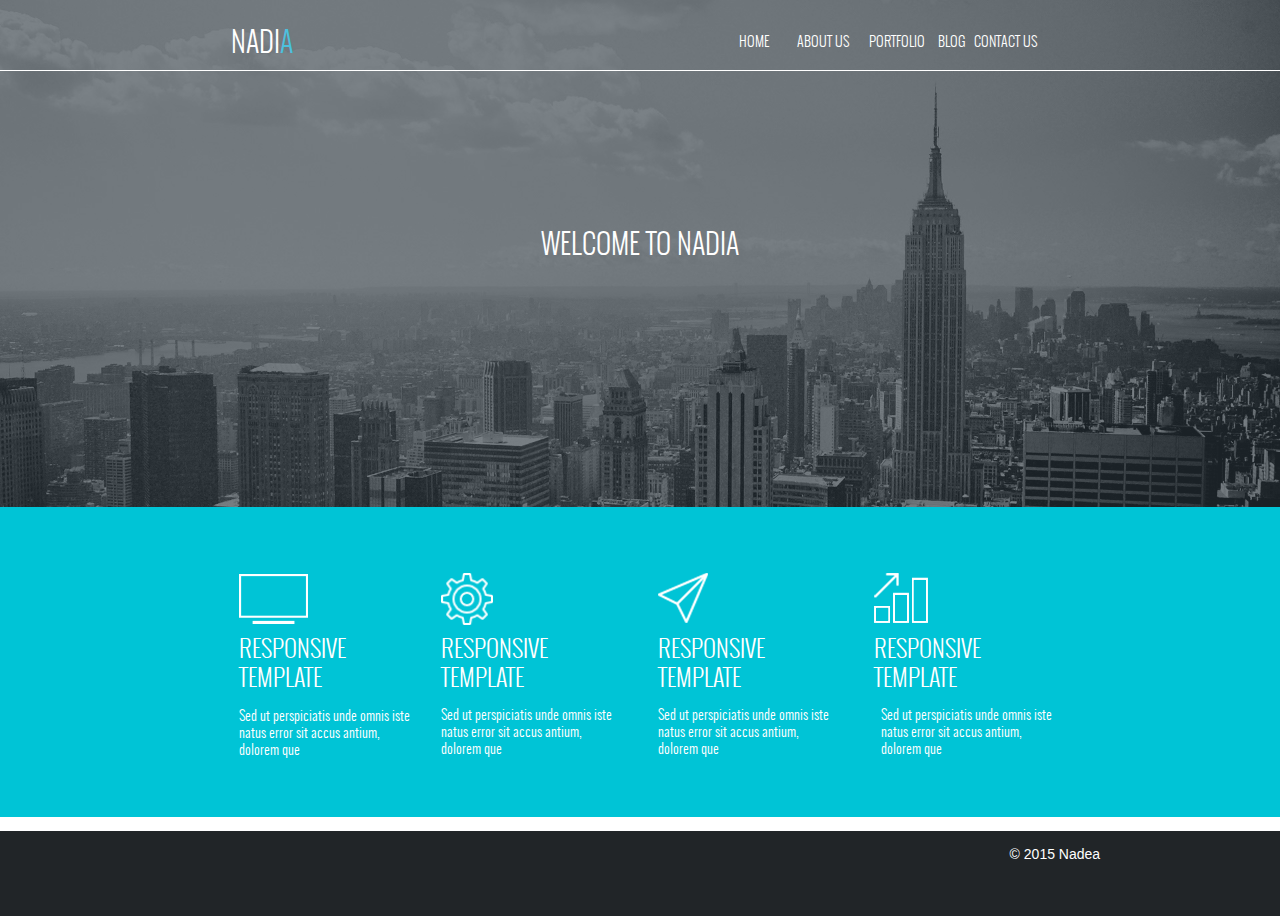
<file: index.html>
<!DOCTYPE html>
<html class="nojs html" lang="es-ES">
 <head>

  <script type="text/javascript">
   if(typeof Muse == "undefined") window.Muse = {}; window.Muse.assets = {"required":["jquery-1.8.3.min.js", "museutils.js", "jquery.musepolyfill.bgsize.js", "jquery.watch.js", "jquery.musemenu.js", "webpro.js", "musewpdisclosure.js", "jquery.museresponsive.js", "index.css"], "outOfDate":[]};
</script>
  
  <meta http-equiv="Content-type" content="text/html;charset=UTF-8"/>
  <meta name="generator" content="2015.1.2.344"/>
  <title>HOME</title>
  <meta name="viewport" content="width=device-width, initial-scale=1.0"/>
  <!-- CSS -->
  <link rel="stylesheet" type="text/css" href="css/site_global.css?131700929"/>
  <link rel="stylesheet" type="text/css" href="css/master_a-p_g_-maestra.css?4018258330"/>
  <link rel="stylesheet" type="text/css" href="css/index.css?484325607" id="pagesheet"/>
  <!-- IE-only CSS -->
  <!--[if lt IE 9]>
  <link rel="stylesheet" type="text/css" href="css/nomq_preview_master_a-p_g_-maestra.css?46683941"/>
  <link rel="stylesheet" type="text/css" href="css/nomq_index.css?221238967" id="nomq_pagesheet"/>
  <![endif]-->
  <!-- Other scripts -->
  <script type="text/javascript">
   document.documentElement.className = document.documentElement.className.replace(/\bnojs\b/g, 'js');
</script>
  <!-- JS includes -->
  <!--[if lt IE 9]>
  <script src="scripts/html5shiv.js?4241844378" type="text/javascript"></script>
  <![endif]-->
    <!--/*

*/
-->
 </head>
 <body>

  <div class="breakpoint active" id="bp_infinity" data-min-width="601"><!-- responsive breakpoint node -->
   <div class="clearfix borderbox" id="page"><!-- column -->
    <div class="position_content" id="page_position_content">
     <div class="clearfix colelem" id="pu191"><!-- group -->
      <div class="browser_width grpelem" id="u191-bw">
       <div class="museBGSize" id="u191"><!-- simple frame --></div>
      </div>
      <div class="browser_width grpelem" id="u202-bw">
       <div id="u202" class="shared_content" data-content-guid="u202_content"><!-- simple frame --></div>
      </div>
      <div class="browser_width grpelem shared_content" id="u214-4-bw" data-content-guid="u214-4-bw_content">
       <div class="clearfix" id="u214-4"><!-- content -->
        <p>WELCOME TO NADIA</p>
       </div>
      </div>
      <a class="nonblock nontext MuseLinkActive clearfix grpelem" id="u98-4" href="index.html"><!-- content --><p>HOME</p></a>
      <div class="clearfix grpelem shared_content" id="u132-5" data-content-guid="u132-5_content"><!-- content -->
       <p>NADI<span id="u132-2">A</span></p>
      </div>
      <a class="nonblock nontext clearfix grpelem" id="u108-4" href="about-us.html"><!-- content --><p>ABOUT US</p></a>
      <a class="nonblock nontext clearfix grpelem" id="u126-4" href="contact-us.html"><!-- content --><p>CONTACT US</p></a>
      <a class="nonblock nontext clearfix grpelem" id="u114-4" href="portfolio.html"><!-- content --><p>PORTFOLIO</p></a>
      <a class="nonblock nontext clearfix grpelem" id="u120-4" href="blog.html"><!-- content --><p>BLOG</p></a>
      <div class="browser_width grpelem" id="u211-bw">
       <div id="u211" class="shared_content" data-content-guid="u211_content"><!-- simple frame --></div>
      </div>
     </div>
     <div class="browser_width colelem" id="u208-bw">
      <div id="u208"><!-- group -->
       <div class="clearfix" id="u208_align_to_page">
        <div class="clearfix grpelem" id="pu290"><!-- column -->
         <div class="clip_frame colelem" id="u290"><!-- image -->
          <img class="block temp_no_img_src" id="u290_img" data-orig-src="images/services-wh-icon1.png" alt="" data-image-width="69" data-image-height="50" src="images/blank.gif"/>
         </div>
         <div class="clearfix colelem shared_content" id="u310-4" data-content-guid="u310-4_content"><!-- content -->
          <p>RESPONSIVE TEMPLATE</p>
         </div>
         <div class="clearfix colelem shared_content" id="u313-4" data-content-guid="u313-4_content"><!-- content -->
          <p>Sed ut perspiciatis unde omnis iste natus error sit accus antium, dolorem que</p>
         </div>
        </div>
        <div class="clearfix grpelem" id="pu316"><!-- column -->
         <div class="clip_frame colelem" id="u316"><!-- image -->
          <img class="block temp_no_img_src" id="u316_img" data-orig-src="images/services-wh-icon2.png" alt="" data-image-width="52" data-image-height="52" src="images/blank.gif"/>
         </div>
         <div class="clearfix colelem shared_content" id="u326-4" data-content-guid="u326-4_content"><!-- content -->
          <p>RESPONSIVE TEMPLATE</p>
         </div>
         <div class="clearfix colelem shared_content" id="u358-4" data-content-guid="u358-4_content"><!-- content -->
          <p>Sed ut perspiciatis unde omnis iste natus error sit accus antium, dolorem que</p>
         </div>
        </div>
        <div class="clearfix grpelem" id="pu335"><!-- column -->
         <div class="clip_frame colelem" id="u335"><!-- image -->
          <img class="block temp_no_img_src" id="u335_img" data-orig-src="images/services-wh-icon3.png" alt="" data-image-width="50" data-image-height="50" src="images/blank.gif"/>
         </div>
         <div class="clearfix colelem shared_content" id="u329-4" data-content-guid="u329-4_content"><!-- content -->
          <p>RESPONSIVE TEMPLATE</p>
         </div>
         <div class="clearfix colelem shared_content" id="u361-4" data-content-guid="u361-4_content"><!-- content -->
          <p>Sed ut perspiciatis unde omnis iste natus error sit accus antium, dolorem que</p>
         </div>
        </div>
        <div class="clearfix grpelem" id="pu345"><!-- column -->
         <div class="clip_frame colelem" id="u345"><!-- image -->
          <img class="block temp_no_img_src" id="u345_img" data-orig-src="images/services-wh-icon4.png" alt="" data-image-width="54" data-image-height="50" src="images/blank.gif"/>
         </div>
         <div class="clearfix colelem shared_content" id="u332-4" data-content-guid="u332-4_content"><!-- content -->
          <p>RESPONSIVE TEMPLATE</p>
         </div>
         <div class="clearfix colelem shared_content" id="u373-4" data-content-guid="u373-4_content"><!-- content -->
          <p>Sed ut perspiciatis unde omnis iste natus error sit accus antium, dolorem que</p>
         </div>
        </div>
       </div>
      </div>
     </div>
     <div class="verticalspacer shared_content" data-content-guid="page_position_content_2_content"></div>
     <div class="browser_width colelem shared_content" id="u217-bw" data-content-guid="u217-bw_content">
      <div id="u217"><!-- group -->
       <div class="clearfix" id="u217_align_to_page">
        <div class="clearfix grpelem" id="u379-4"><!-- content -->
         <p>© 2015 Nadea</p>
        </div>
       </div>
      </div>
     </div>
    </div>
   </div>
  </div>
  <div class="breakpoint" id="bp_600" data-max-width="600"><!-- responsive breakpoint node -->
   <div class="clearfix borderbox temp_no_id" data-orig-id="page"><!-- column -->
    <div class="position_content temp_no_id" data-orig-id="page_position_content">
     <div class="clearfix colelem temp_no_id" data-orig-id="pu191"><!-- group -->
      <div class="museBGSize clearfix grpelem temp_no_id" data-orig-id="u191"><!-- group -->
       <span class="grpelem placeholder" data-placeholder-for="u202_content"><!-- placeholder node --></span>
       <span class="clearfix grpelem placeholder" data-placeholder-for="u132-5_content"><!-- placeholder node --></span>
       <div class="clip_frame grpelem" id="u805"><!-- image -->
        <img class="block temp_no_img_src" id="u805_img" data-orig-src="images/menu.png" alt="" data-image-width="28" data-image-height="28" src="images/blank.gif"/>
       </div>
       <span class="grpelem placeholder" data-placeholder-for="u211_content"><!-- placeholder node --></span>
      </div>
      <span class="browser_width grpelem placeholder" data-placeholder-for="u214-4-bw_content"><!-- placeholder node --></span>
      <div class="browser_width grpelem" id="accordionu644-bw">
       <ul class="AccordionWidget clearfix" id="accordionu644"><!-- vertical box -->
        <li class="AccordionPanel clearfix colelem100" id="u653"><!-- vertical box --><div class="AccordionPanelTab clearfix colelem100" id="u654-3"><!-- content --><div id="u654-2"><p>&nbsp;</p></div></div><div class="AccordionPanelContent disn clearfix colelem100" id="u655"><!-- group --><div class="browser_width grpelem" id="menuu709-bw"><nav class="MenuBar clearfix" id="menuu709"><!-- vertical box --><div class="MenuItemContainer clearfix colelem100" id="u717"><!-- horizontal box --><a class="nonblock nontext MenuItem MenuItemWithSubMenu MuseMenuActive clearfix" id="u720" href="index.html"><!-- horizontal box --><div class="MenuItemLabel clearfix" id="u722-4"><!-- content --><p>HOME</p></div></a></div><div class="MenuItemContainer clearfix colelem100" id="u710"><!-- horizontal box --><a class="nonblock nontext MenuItem MenuItemWithSubMenu clearfix" id="u711" href="about-us.html"><!-- horizontal box --><div class="MenuItemLabel clearfix" id="u712-4"><!-- content --><p>ABOUT US</p></div></a></div><div class="MenuItemContainer clearfix colelem100" id="u769"><!-- horizontal box --><a class="nonblock nontext MenuItem MenuItemWithSubMenu clearfix" id="u770" href="portfolio.html"><!-- horizontal box --><div class="MenuItemLabel clearfix" id="u772-4"><!-- content --><p>PORTFOLIO</p></div></a></div><div class="MenuItemContainer clearfix colelem100" id="u1116"><!-- horizontal box --><a class="nonblock nontext MenuItem MenuItemWithSubMenu clearfix" id="u1117" href="blog.html"><!-- horizontal box --><div class="MenuItemLabel clearfix" id="u1120-4"><!-- content --><p>BLOG</p></div></a></div><div class="MenuItemContainer clearfix colelem100" id="u1058"><!-- horizontal box --><a class="nonblock nontext MenuItem MenuItemWithSubMenu clearfix" id="u1059" href="contact-us.html"><!-- horizontal box --><div class="MenuItemLabel clearfix" id="u1062-4"><!-- content --><p>CONTACT US</p></div></a></div></nav></div></div></li>
       </ul>
      </div>
     </div>
     <div class="browser_width colelem temp_no_id" data-orig-id="u208-bw">
      <div class="temp_no_id" data-orig-id="u208"><!-- column -->
       <div class="clearfix temp_no_id" data-orig-id="u208_align_to_page">
        <div class="clip_frame colelem temp_no_id" data-orig-id="u290"><!-- image -->
         <img class="block temp_no_id temp_no_img_src" data-orig-src="images/services-wh-icon1.png" alt="" data-image-width="43" data-image-height="31" data-orig-id="u290_img" src="images/blank.gif"/>
        </div>
        <span class="clearfix colelem placeholder" data-placeholder-for="u310-4_content"><!-- placeholder node --></span>
        <span class="clearfix colelem placeholder" data-placeholder-for="u313-4_content"><!-- placeholder node --></span>
        <div class="clip_frame colelem temp_no_id" data-orig-id="u316"><!-- image -->
         <img class="block temp_no_id temp_no_img_src" data-orig-src="images/services-wh-icon2.png" alt="" data-image-width="33" data-image-height="33" data-orig-id="u316_img" src="images/blank.gif"/>
        </div>
        <span class="clearfix colelem placeholder" data-placeholder-for="u326-4_content"><!-- placeholder node --></span>
        <span class="clearfix colelem placeholder" data-placeholder-for="u358-4_content"><!-- placeholder node --></span>
        <div class="clip_frame colelem temp_no_id" data-orig-id="u335"><!-- image -->
         <img class="block temp_no_id temp_no_img_src" data-orig-src="images/services-wh-icon3.png" alt="" data-image-width="31" data-image-height="31" data-orig-id="u335_img" src="images/blank.gif"/>
        </div>
        <span class="clearfix colelem placeholder" data-placeholder-for="u329-4_content"><!-- placeholder node --></span>
        <span class="clearfix colelem placeholder" data-placeholder-for="u361-4_content"><!-- placeholder node --></span>
        <div class="clip_frame colelem temp_no_id" data-orig-id="u345"><!-- image -->
         <img class="block temp_no_id temp_no_img_src" data-orig-src="images/services-wh-icon4.png" alt="" data-image-width="34" data-image-height="31" data-orig-id="u345_img" src="images/blank.gif"/>
        </div>
        <span class="clearfix colelem placeholder" data-placeholder-for="u332-4_content"><!-- placeholder node --></span>
        <span class="clearfix colelem placeholder" data-placeholder-for="u373-4_content"><!-- placeholder node --></span>
       </div>
      </div>
     </div>
     <span class="verticalspacer placeholder" data-placeholder-for="page_position_content_2_content"><!-- placeholder node --></span>
     <span class="browser_width colelem placeholder" data-placeholder-for="u217-bw_content"><!-- placeholder node --></span>
    </div>
   </div>
  </div>
  <!-- JS includes -->
  <script type="text/javascript">
   if (document.location.protocol != 'https:') document.write('\x3Cscript src="http://musecdn2.businesscatalyst.com/scripts/4.0/jquery-1.8.3.min.js" type="text/javascript">\x3C/script>');
</script>
  <script type="text/javascript">
   window.jQuery || document.write('\x3Cscript src="scripts/jquery-1.8.3.min.js" type="text/javascript">\x3C/script>');
</script>
  <script src="scripts/museutils.js?3790713428" type="text/javascript"></script>
  <script src="scripts/whatinput.js?84559013" type="text/javascript"></script>
  <script src="scripts/jquery.musepolyfill.bgsize.js?3918880840" type="text/javascript"></script>
  <script src="scripts/jquery.watch.js?4244854265" type="text/javascript"></script>
  <script src="scripts/jquery.musemenu.js?238543590" type="text/javascript"></script>
  <script src="scripts/webpro.js?329496574" type="text/javascript"></script>
  <script src="scripts/musewpdisclosure.js?4234230767" type="text/javascript"></script>
  <script src="scripts/jquery.museresponsive.js?3895133147" type="text/javascript"></script>
  <!-- Other scripts -->
  <script type="text/javascript">
   $(document).ready(function() { try {
(function(){var a={},b=function(a){if(a.match(/^rgb/))return a=a.replace(/\s+/g,"").match(/([\d\,]+)/gi)[0].split(","),(parseInt(a[0])<<16)+(parseInt(a[1])<<8)+parseInt(a[2]);if(a.match(/^\#/))return parseInt(a.substr(1),16);return 0};(function(){$('link[type="text/css"]').each(function(){var b=($(this).attr("href")||"").match(/\/?css\/([\w\-]+\.css)\?(\d+)/);b&&b[1]&&b[2]&&(a[b[1]]=b[2])})})();(function(){$("body").append('<div class="version" style="display:none; width:1px; height:1px;"></div>');
for(var c=$(".version"),d=0;d<Muse.assets.required.length;){var f=Muse.assets.required[d],g=f.match(/([\w\-\.]+)\.(\w+)$/),k=g&&g[1]?g[1]:null,g=g&&g[2]?g[2]:null;switch(g.toLowerCase()){case "css":k=k.replace(/\W/gi,"_").replace(/^([^a-z])/gi,"_$1");c.addClass(k);var g=b(c.css("color")),h=b(c.css("background-color"));g!=0||h!=0?(Muse.assets.required.splice(d,1),"undefined"!=typeof a[f]&&(g!=a[f]>>>24||h!=(a[f]&16777215))&&Muse.assets.outOfDate.push(f)):d++;c.removeClass(k);break;case "js":k.match(/^jquery-[\d\.]+/gi)&&
typeof $!="undefined"?Muse.assets.required.splice(d,1):d++;break;default:throw Error("Unsupported file type: "+g);}}c.remove();if(Muse.assets.outOfDate.length||Muse.assets.required.length)c="Puede que determinados archivos falten en el servidor o sean incorrectos. Limpie la cache del navegador e inténtelo de nuevo. Si el problema persiste, póngase en contacto con el administrador del sitio web.",(d=location&&location.search&&location.search.match&&location.search.match(/muse_debug/gi))&&Muse.assets.outOfDate.length&&(c+="\nOut of date: "+Muse.assets.outOfDate.join(",")),d&&Muse.assets.required.length&&(c+="\nMissing: "+Muse.assets.required.join(",")),alert(c)})()})();/* body */
Muse.Utils.transformMarkupToFixBrowserProblemsPreInit();/* body */
Muse.Utils.prepHyperlinks(true);/* body */
Muse.Utils.resizeHeight('.browser_width');/* resize height */
Muse.Utils.requestAnimationFrame(function() { $('body').addClass('initialized'); });/* mark body as initialized */
Muse.Utils.fullPage('#page');/* 100% height page */
Muse.Utils.initWidget('.MenuBar', ['#bp_600'], function(elem) { return $(elem).museMenu(); });/* unifiedNavBar */
Muse.Utils.initWidget('#accordionu644', ['#bp_600'], function(elem) { return new WebPro.Widget.Accordion(elem, {canCloseAll:true,defaultIndex:-1}); });/* #accordionu644 */
$( '.breakpoint' ).registerBreakpoint();/* Register breakpoints */
Muse.Utils.transformMarkupToFixBrowserProblems();/* body */
} catch(e) { if (e && 'function' == typeof e.notify) e.notify(); else Muse.Assert.fail('Error calling selector function:' + e); }});
</script>
   </body>
</html>
</file>
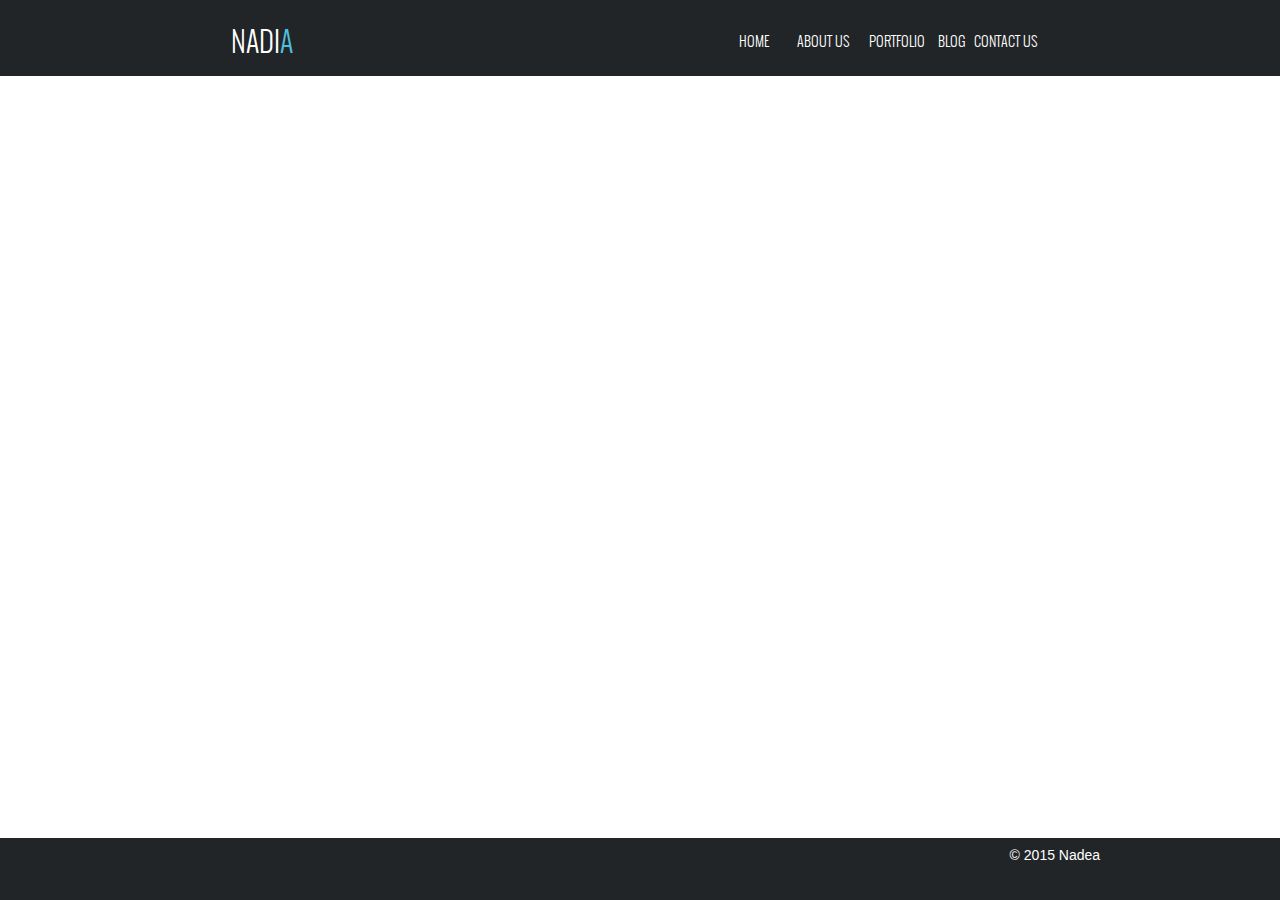
<file: about-us.html>
<!DOCTYPE html>
<html class="nojs html" lang="es-ES">
 <head>

  <script type="text/javascript">
   if(typeof Muse == "undefined") window.Muse = {}; window.Muse.assets = {"required":["jquery-1.8.3.min.js", "museutils.js", "jquery.watch.js", "jquery.musemenu.js", "webpro.js", "musewpdisclosure.js", "jquery.museresponsive.js", "about-us.css"], "outOfDate":[]};
</script>
  
  <meta http-equiv="Content-type" content="text/html;charset=UTF-8"/>
  <meta name="generator" content="2015.1.2.344"/>
  <title>ABOUT US</title>
  <meta name="viewport" content="width=device-width, initial-scale=1.0"/>
  <!-- CSS -->
  <link rel="stylesheet" type="text/css" href="css/site_global.css?131700929"/>
  <link rel="stylesheet" type="text/css" href="css/master_a-p_g_-maestra.css?4018258330"/>
  <link rel="stylesheet" type="text/css" href="css/about-us.css?456850909" id="pagesheet"/>
  <!-- IE-only CSS -->
  <!--[if lt IE 9]>
  <link rel="stylesheet" type="text/css" href="css/nomq_preview_master_a-p_g_-maestra.css?46683941"/>
  <link rel="stylesheet" type="text/css" href="css/nomq_about-us.css?4226095779" id="nomq_pagesheet"/>
  <![endif]-->
  <!-- Other scripts -->
  <script type="text/javascript">
   document.documentElement.className = document.documentElement.className.replace(/\bnojs\b/g, 'js');
</script>
  <!-- JS includes -->
  <!--[if lt IE 9]>
  <script src="scripts/html5shiv.js?4241844378" type="text/javascript"></script>
  <![endif]-->
    <!--/*

*/
-->
 </head>
 <body>

  <div class="breakpoint active" id="bp_infinity" data-min-width="601"><!-- responsive breakpoint node -->
   <div class="clearfix borderbox" id="page"><!-- group -->
    <div class="browser_width grpelem" id="u1186-bw">
     <div id="u1186"><!-- group -->
      <div class="clearfix" id="u1186_align_to_page">
       <div class="clearfix grpelem shared_content" id="u132-5" data-content-guid="u132-5_content"><!-- content -->
        <p>NADI<span id="u132-2">A</span></p>
       </div>
       <a class="nonblock nontext clearfix grpelem" id="u98-4" href="index.html"><!-- content --><p>HOME</p></a>
       <a class="nonblock nontext MuseLinkActive clearfix grpelem" id="u108-4" href="about-us.html"><!-- content --><p>ABOUT US</p></a>
       <div class="clearfix grpelem" id="pu126-4"><!-- group -->
        <a class="nonblock nontext clearfix grpelem" id="u126-4" href="contact-us.html"><!-- content --><p>CONTACT US</p></a>
        <a class="nonblock nontext clearfix grpelem" id="u114-4" href="portfolio.html"><!-- content --><p>PORTFOLIO</p></a>
        <a class="nonblock nontext clearfix grpelem" id="u120-4" href="blog.html"><!-- content --><p>BLOG</p></a>
       </div>
      </div>
     </div>
    </div>
    <div class="verticalspacer shared_content" data-content-guid="page_1_content"></div>
    <div class="browser_width grpelem shared_content" id="u1455-bw" data-content-guid="u1455-bw_content">
     <div id="u1455"><!-- group -->
      <div class="clearfix" id="u1455_align_to_page">
       <div class="clearfix grpelem" id="u1456-4"><!-- content -->
        <p>© 2015 Nadea</p>
       </div>
      </div>
     </div>
    </div>
   </div>
  </div>
  <div class="breakpoint" id="bp_600" data-max-width="600"><!-- responsive breakpoint node -->
   <div class="clearfix borderbox temp_no_id" data-orig-id="page"><!-- group -->
    <div class="clearfix grpelem" id="pu1186"><!-- group -->
     <div class="browser_width grpelem temp_no_id" data-orig-id="u1186-bw">
      <div class="temp_no_id" data-orig-id="u1186"><!-- group -->
       <div class="clearfix temp_no_id" data-orig-id="u1186_align_to_page">
        <span class="clearfix grpelem placeholder" data-placeholder-for="u132-5_content"><!-- placeholder node --></span>
        <div class="clip_frame grpelem" id="u805"><!-- image -->
         <img class="block temp_no_img_src" id="u805_img" data-orig-src="images/menu.png" alt="" data-image-width="28" data-image-height="28" src="images/blank.gif"/>
        </div>
       </div>
      </div>
     </div>
     <div class="browser_width grpelem" id="accordionu644-bw">
      <ul class="AccordionWidget clearfix" id="accordionu644"><!-- vertical box -->
       <li class="AccordionPanel clearfix colelem100" id="u653"><!-- vertical box --><div class="AccordionPanelTab clearfix colelem100" id="u654-3"><!-- content --><div id="u654-2"><p>&nbsp;</p></div></div><div class="AccordionPanelContent disn clearfix colelem100" id="u655"><!-- group --><div class="browser_width grpelem" id="menuu709-bw"><nav class="MenuBar clearfix" id="menuu709"><!-- vertical box --><div class="MenuItemContainer clearfix colelem100" id="u717"><!-- horizontal box --><a class="nonblock nontext MenuItem MenuItemWithSubMenu clearfix" id="u720" href="index.html"><!-- horizontal box --><div class="MenuItemLabel clearfix" id="u722-4"><!-- content --><p>HOME</p></div></a></div><div class="MenuItemContainer clearfix colelem100" id="u710"><!-- horizontal box --><a class="nonblock nontext MenuItem MenuItemWithSubMenu MuseMenuActive clearfix" id="u711" href="about-us.html"><!-- horizontal box --><div class="MenuItemLabel clearfix" id="u712-4"><!-- content --><p>ABOUT US</p></div></a></div><div class="MenuItemContainer clearfix colelem100" id="u769"><!-- horizontal box --><a class="nonblock nontext MenuItem MenuItemWithSubMenu clearfix" id="u770" href="portfolio.html"><!-- horizontal box --><div class="MenuItemLabel clearfix" id="u772-4"><!-- content --><p>PORTFOLIO</p></div></a></div><div class="MenuItemContainer clearfix colelem100" id="u1116"><!-- horizontal box --><a class="nonblock nontext MenuItem MenuItemWithSubMenu clearfix" id="u1117" href="blog.html"><!-- horizontal box --><div class="MenuItemLabel clearfix" id="u1120-4"><!-- content --><p>BLOG</p></div></a></div><div class="MenuItemContainer clearfix colelem100" id="u1058"><!-- horizontal box --><a class="nonblock nontext MenuItem MenuItemWithSubMenu clearfix" id="u1059" href="contact-us.html"><!-- horizontal box --><div class="MenuItemLabel clearfix" id="u1062-4"><!-- content --><p>CONTACT US</p></div></a></div></nav></div></div></li>
      </ul>
     </div>
    </div>
    <span class="verticalspacer placeholder" data-placeholder-for="page_1_content"><!-- placeholder node --></span>
    <span class="browser_width grpelem placeholder" data-placeholder-for="u1455-bw_content"><!-- placeholder node --></span>
   </div>
  </div>
  <!-- JS includes -->
  <script type="text/javascript">
   if (document.location.protocol != 'https:') document.write('\x3Cscript src="http://musecdn2.businesscatalyst.com/scripts/4.0/jquery-1.8.3.min.js" type="text/javascript">\x3C/script>');
</script>
  <script type="text/javascript">
   window.jQuery || document.write('\x3Cscript src="scripts/jquery-1.8.3.min.js" type="text/javascript">\x3C/script>');
</script>
  <script src="scripts/museutils.js?3790713428" type="text/javascript"></script>
  <script src="scripts/whatinput.js?84559013" type="text/javascript"></script>
  <script src="scripts/jquery.watch.js?4244854265" type="text/javascript"></script>
  <script src="scripts/jquery.musemenu.js?238543590" type="text/javascript"></script>
  <script src="scripts/webpro.js?329496574" type="text/javascript"></script>
  <script src="scripts/musewpdisclosure.js?4234230767" type="text/javascript"></script>
  <script src="scripts/jquery.museresponsive.js?3895133147" type="text/javascript"></script>
  <!-- Other scripts -->
  <script type="text/javascript">
   $(document).ready(function() { try {
(function(){var a={},b=function(a){if(a.match(/^rgb/))return a=a.replace(/\s+/g,"").match(/([\d\,]+)/gi)[0].split(","),(parseInt(a[0])<<16)+(parseInt(a[1])<<8)+parseInt(a[2]);if(a.match(/^\#/))return parseInt(a.substr(1),16);return 0};(function(){$('link[type="text/css"]').each(function(){var b=($(this).attr("href")||"").match(/\/?css\/([\w\-]+\.css)\?(\d+)/);b&&b[1]&&b[2]&&(a[b[1]]=b[2])})})();(function(){$("body").append('<div class="version" style="display:none; width:1px; height:1px;"></div>');
for(var c=$(".version"),d=0;d<Muse.assets.required.length;){var f=Muse.assets.required[d],g=f.match(/([\w\-\.]+)\.(\w+)$/),k=g&&g[1]?g[1]:null,g=g&&g[2]?g[2]:null;switch(g.toLowerCase()){case "css":k=k.replace(/\W/gi,"_").replace(/^([^a-z])/gi,"_$1");c.addClass(k);var g=b(c.css("color")),h=b(c.css("background-color"));g!=0||h!=0?(Muse.assets.required.splice(d,1),"undefined"!=typeof a[f]&&(g!=a[f]>>>24||h!=(a[f]&16777215))&&Muse.assets.outOfDate.push(f)):d++;c.removeClass(k);break;case "js":k.match(/^jquery-[\d\.]+/gi)&&
typeof $!="undefined"?Muse.assets.required.splice(d,1):d++;break;default:throw Error("Unsupported file type: "+g);}}c.remove();if(Muse.assets.outOfDate.length||Muse.assets.required.length)c="Puede que determinados archivos falten en el servidor o sean incorrectos. Limpie la cache del navegador e inténtelo de nuevo. Si el problema persiste, póngase en contacto con el administrador del sitio web.",(d=location&&location.search&&location.search.match&&location.search.match(/muse_debug/gi))&&Muse.assets.outOfDate.length&&(c+="\nOut of date: "+Muse.assets.outOfDate.join(",")),d&&Muse.assets.required.length&&(c+="\nMissing: "+Muse.assets.required.join(",")),alert(c)})()})();/* body */
Muse.Utils.transformMarkupToFixBrowserProblemsPreInit();/* body */
Muse.Utils.prepHyperlinks(true);/* body */
Muse.Utils.resizeHeight('.browser_width');/* resize height */
Muse.Utils.requestAnimationFrame(function() { $('body').addClass('initialized'); });/* mark body as initialized */
Muse.Utils.fullPage('#page');/* 100% height page */
Muse.Utils.initWidget('.MenuBar', ['#bp_600'], function(elem) { return $(elem).museMenu(); });/* unifiedNavBar */
Muse.Utils.initWidget('#accordionu644', ['#bp_600'], function(elem) { return new WebPro.Widget.Accordion(elem, {canCloseAll:true,defaultIndex:-1}); });/* #accordionu644 */
$( '.breakpoint' ).registerBreakpoint();/* Register breakpoints */
Muse.Utils.transformMarkupToFixBrowserProblems();/* body */
} catch(e) { if (e && 'function' == typeof e.notify) e.notify(); else Muse.Assert.fail('Error calling selector function:' + e); }});
</script>
   </body>
</html>
</file>
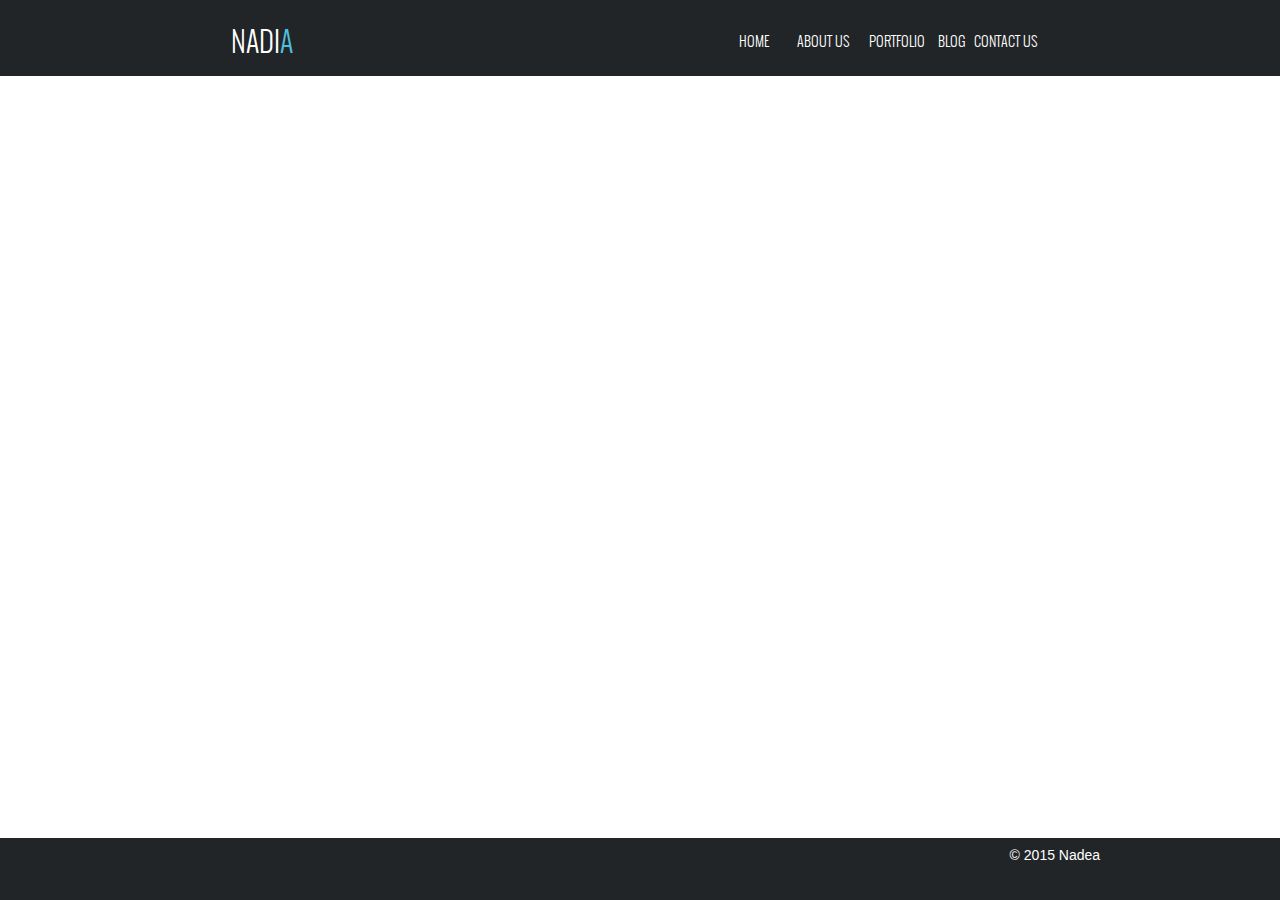
<file: blog.html>
<!DOCTYPE html>
<html class="nojs html" lang="es-ES">
 <head>

  <script type="text/javascript">
   if(typeof Muse == "undefined") window.Muse = {}; window.Muse.assets = {"required":["jquery-1.8.3.min.js", "museutils.js", "jquery.watch.js", "jquery.musemenu.js", "webpro.js", "musewpdisclosure.js", "jquery.museresponsive.js", "blog.css"], "outOfDate":[]};
</script>
  
  <meta http-equiv="Content-type" content="text/html;charset=UTF-8"/>
  <meta name="generator" content="2015.1.2.344"/>
  <title>BLOG</title>
  <meta name="viewport" content="width=device-width, initial-scale=1.0"/>
  <!-- CSS -->
  <link rel="stylesheet" type="text/css" href="css/site_global.css?131700929"/>
  <link rel="stylesheet" type="text/css" href="css/master_a-p_g_-maestra.css?4018258330"/>
  <link rel="stylesheet" type="text/css" href="css/blog.css?4105178528" id="pagesheet"/>
  <!-- IE-only CSS -->
  <!--[if lt IE 9]>
  <link rel="stylesheet" type="text/css" href="css/nomq_preview_master_a-p_g_-maestra.css?46683941"/>
  <link rel="stylesheet" type="text/css" href="css/nomq_blog.css?51347404" id="nomq_pagesheet"/>
  <![endif]-->
  <!-- Other scripts -->
  <script type="text/javascript">
   document.documentElement.className = document.documentElement.className.replace(/\bnojs\b/g, 'js');
</script>
  <!-- JS includes -->
  <!--[if lt IE 9]>
  <script src="scripts/html5shiv.js?4241844378" type="text/javascript"></script>
  <![endif]-->
    <!--/*

*/
-->
 </head>
 <body>

  <div class="breakpoint active" id="bp_infinity" data-min-width="601"><!-- responsive breakpoint node -->
   <div class="clearfix borderbox" id="page"><!-- group -->
    <div class="browser_width grpelem" id="u1196-bw">
     <div id="u1196"><!-- group -->
      <div class="clearfix" id="u1196_align_to_page">
       <div class="clearfix grpelem shared_content" id="u132-5" data-content-guid="u132-5_content"><!-- content -->
        <p>NADI<span id="u132-2">A</span></p>
       </div>
       <a class="nonblock nontext clearfix grpelem" id="u98-4" href="index.html"><!-- content --><p>HOME</p></a>
       <a class="nonblock nontext clearfix grpelem" id="u108-4" href="about-us.html"><!-- content --><p>ABOUT US</p></a>
       <div class="clearfix grpelem" id="pu126-4"><!-- group -->
        <a class="nonblock nontext clearfix grpelem" id="u126-4" href="contact-us.html"><!-- content --><p>CONTACT US</p></a>
        <a class="nonblock nontext clearfix grpelem" id="u114-4" href="portfolio.html"><!-- content --><p>PORTFOLIO</p></a>
        <a class="nonblock nontext MuseLinkActive clearfix grpelem" id="u120-4" href="blog.html"><!-- content --><p>BLOG</p></a>
       </div>
      </div>
     </div>
    </div>
    <div class="verticalspacer shared_content" data-content-guid="page_1_content"></div>
    <div class="browser_width grpelem shared_content" id="u1470-bw" data-content-guid="u1470-bw_content">
     <div id="u1470"><!-- group -->
      <div class="clearfix" id="u1470_align_to_page">
       <div class="clearfix grpelem" id="u1471-4"><!-- content -->
        <p>© 2015 Nadea</p>
       </div>
      </div>
     </div>
    </div>
   </div>
  </div>
  <div class="breakpoint" id="bp_600" data-max-width="600"><!-- responsive breakpoint node -->
   <div class="clearfix borderbox temp_no_id" data-orig-id="page"><!-- group -->
    <div class="clearfix grpelem" id="pu1196"><!-- group -->
     <div class="browser_width grpelem temp_no_id" data-orig-id="u1196-bw">
      <div class="temp_no_id" data-orig-id="u1196"><!-- group -->
       <div class="clearfix temp_no_id" data-orig-id="u1196_align_to_page">
        <span class="clearfix grpelem placeholder" data-placeholder-for="u132-5_content"><!-- placeholder node --></span>
        <div class="clip_frame grpelem" id="u805"><!-- image -->
         <img class="block temp_no_img_src" id="u805_img" data-orig-src="images/menu.png" alt="" data-image-width="28" data-image-height="28" src="images/blank.gif"/>
        </div>
       </div>
      </div>
     </div>
     <div class="browser_width grpelem" id="accordionu644-bw">
      <ul class="AccordionWidget clearfix" id="accordionu644"><!-- vertical box -->
       <li class="AccordionPanel clearfix colelem100" id="u653"><!-- vertical box --><div class="AccordionPanelTab clearfix colelem100" id="u654-3"><!-- content --><div id="u654-2"><p>&nbsp;</p></div></div><div class="AccordionPanelContent disn clearfix colelem100" id="u655"><!-- group --><div class="browser_width grpelem" id="menuu709-bw"><nav class="MenuBar clearfix" id="menuu709"><!-- vertical box --><div class="MenuItemContainer clearfix colelem100" id="u717"><!-- horizontal box --><a class="nonblock nontext MenuItem MenuItemWithSubMenu clearfix" id="u720" href="index.html"><!-- horizontal box --><div class="MenuItemLabel clearfix" id="u722-4"><!-- content --><p>HOME</p></div></a></div><div class="MenuItemContainer clearfix colelem100" id="u710"><!-- horizontal box --><a class="nonblock nontext MenuItem MenuItemWithSubMenu clearfix" id="u711" href="about-us.html"><!-- horizontal box --><div class="MenuItemLabel clearfix" id="u712-4"><!-- content --><p>ABOUT US</p></div></a></div><div class="MenuItemContainer clearfix colelem100" id="u769"><!-- horizontal box --><a class="nonblock nontext MenuItem MenuItemWithSubMenu clearfix" id="u770" href="portfolio.html"><!-- horizontal box --><div class="MenuItemLabel clearfix" id="u772-4"><!-- content --><p>PORTFOLIO</p></div></a></div><div class="MenuItemContainer clearfix colelem100" id="u1116"><!-- horizontal box --><a class="nonblock nontext MenuItem MenuItemWithSubMenu MuseMenuActive clearfix" id="u1117" href="blog.html"><!-- horizontal box --><div class="MenuItemLabel clearfix" id="u1120-4"><!-- content --><p>BLOG</p></div></a></div><div class="MenuItemContainer clearfix colelem100" id="u1058"><!-- horizontal box --><a class="nonblock nontext MenuItem MenuItemWithSubMenu clearfix" id="u1059" href="contact-us.html"><!-- horizontal box --><div class="MenuItemLabel clearfix" id="u1062-4"><!-- content --><p>CONTACT US</p></div></a></div></nav></div></div></li>
      </ul>
     </div>
    </div>
    <span class="verticalspacer placeholder" data-placeholder-for="page_1_content"><!-- placeholder node --></span>
    <span class="browser_width grpelem placeholder" data-placeholder-for="u1470-bw_content"><!-- placeholder node --></span>
   </div>
  </div>
  <!-- JS includes -->
  <script type="text/javascript">
   if (document.location.protocol != 'https:') document.write('\x3Cscript src="http://musecdn2.businesscatalyst.com/scripts/4.0/jquery-1.8.3.min.js" type="text/javascript">\x3C/script>');
</script>
  <script type="text/javascript">
   window.jQuery || document.write('\x3Cscript src="scripts/jquery-1.8.3.min.js" type="text/javascript">\x3C/script>');
</script>
  <script src="scripts/museutils.js?3790713428" type="text/javascript"></script>
  <script src="scripts/whatinput.js?84559013" type="text/javascript"></script>
  <script src="scripts/jquery.watch.js?4244854265" type="text/javascript"></script>
  <script src="scripts/jquery.musemenu.js?238543590" type="text/javascript"></script>
  <script src="scripts/webpro.js?329496574" type="text/javascript"></script>
  <script src="scripts/musewpdisclosure.js?4234230767" type="text/javascript"></script>
  <script src="scripts/jquery.museresponsive.js?3895133147" type="text/javascript"></script>
  <!-- Other scripts -->
  <script type="text/javascript">
   $(document).ready(function() { try {
(function(){var a={},b=function(a){if(a.match(/^rgb/))return a=a.replace(/\s+/g,"").match(/([\d\,]+)/gi)[0].split(","),(parseInt(a[0])<<16)+(parseInt(a[1])<<8)+parseInt(a[2]);if(a.match(/^\#/))return parseInt(a.substr(1),16);return 0};(function(){$('link[type="text/css"]').each(function(){var b=($(this).attr("href")||"").match(/\/?css\/([\w\-]+\.css)\?(\d+)/);b&&b[1]&&b[2]&&(a[b[1]]=b[2])})})();(function(){$("body").append('<div class="version" style="display:none; width:1px; height:1px;"></div>');
for(var c=$(".version"),d=0;d<Muse.assets.required.length;){var f=Muse.assets.required[d],g=f.match(/([\w\-\.]+)\.(\w+)$/),k=g&&g[1]?g[1]:null,g=g&&g[2]?g[2]:null;switch(g.toLowerCase()){case "css":k=k.replace(/\W/gi,"_").replace(/^([^a-z])/gi,"_$1");c.addClass(k);var g=b(c.css("color")),h=b(c.css("background-color"));g!=0||h!=0?(Muse.assets.required.splice(d,1),"undefined"!=typeof a[f]&&(g!=a[f]>>>24||h!=(a[f]&16777215))&&Muse.assets.outOfDate.push(f)):d++;c.removeClass(k);break;case "js":k.match(/^jquery-[\d\.]+/gi)&&
typeof $!="undefined"?Muse.assets.required.splice(d,1):d++;break;default:throw Error("Unsupported file type: "+g);}}c.remove();if(Muse.assets.outOfDate.length||Muse.assets.required.length)c="Puede que determinados archivos falten en el servidor o sean incorrectos. Limpie la cache del navegador e inténtelo de nuevo. Si el problema persiste, póngase en contacto con el administrador del sitio web.",(d=location&&location.search&&location.search.match&&location.search.match(/muse_debug/gi))&&Muse.assets.outOfDate.length&&(c+="\nOut of date: "+Muse.assets.outOfDate.join(",")),d&&Muse.assets.required.length&&(c+="\nMissing: "+Muse.assets.required.join(",")),alert(c)})()})();/* body */
Muse.Utils.transformMarkupToFixBrowserProblemsPreInit();/* body */
Muse.Utils.prepHyperlinks(true);/* body */
Muse.Utils.resizeHeight('.browser_width');/* resize height */
Muse.Utils.requestAnimationFrame(function() { $('body').addClass('initialized'); });/* mark body as initialized */
Muse.Utils.fullPage('#page');/* 100% height page */
Muse.Utils.initWidget('.MenuBar', ['#bp_600'], function(elem) { return $(elem).museMenu(); });/* unifiedNavBar */
Muse.Utils.initWidget('#accordionu644', ['#bp_600'], function(elem) { return new WebPro.Widget.Accordion(elem, {canCloseAll:true,defaultIndex:-1}); });/* #accordionu644 */
$( '.breakpoint' ).registerBreakpoint();/* Register breakpoints */
Muse.Utils.transformMarkupToFixBrowserProblems();/* body */
} catch(e) { if (e && 'function' == typeof e.notify) e.notify(); else Muse.Assert.fail('Error calling selector function:' + e); }});
</script>
   </body>
</html>
</file>
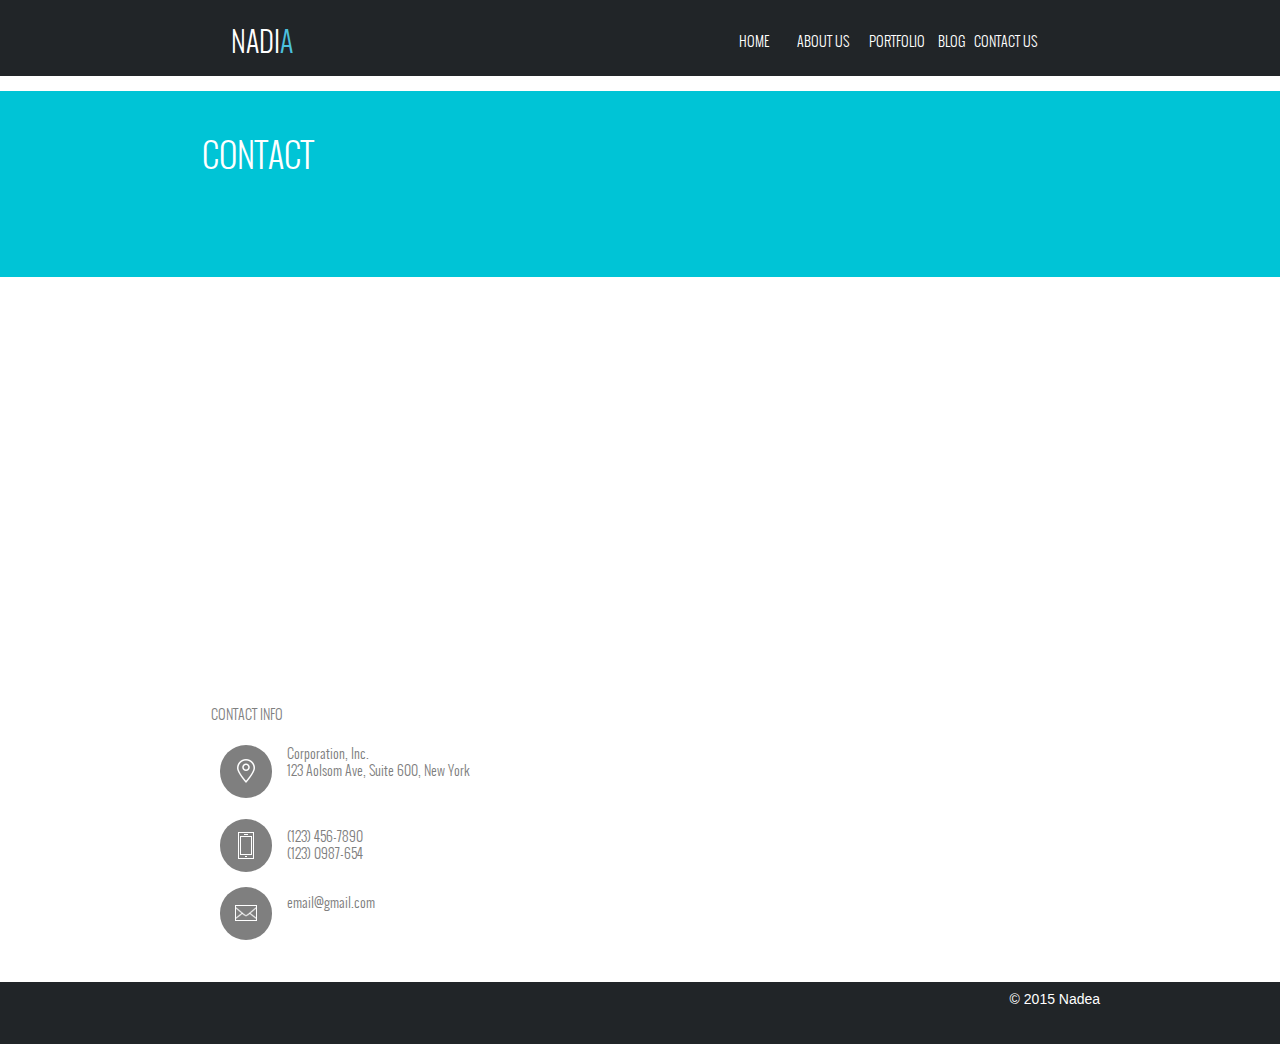
<file: contact-us.html>
<!DOCTYPE html>
<html class="nojs html" lang="es-ES">
 <head>

  <script type="text/javascript">
   if(typeof Muse == "undefined") window.Muse = {}; window.Muse.assets = {"required":["jquery-1.8.3.min.js", "museutils.js", "jquery.watch.js", "jquery.musemenu.js", "webpro.js", "musewpdisclosure.js", "jquery.museresponsive.js", "contact-us.css"], "outOfDate":[]};
</script>
  
  <meta http-equiv="Content-type" content="text/html;charset=UTF-8"/>
  <meta name="generator" content="2015.1.2.344"/>
  <title>CONTACT US</title>
  <meta name="viewport" content="width=device-width, initial-scale=1.0"/>
  <!-- CSS -->
  <link rel="stylesheet" type="text/css" href="css/site_global.css?131700929"/>
  <link rel="stylesheet" type="text/css" href="css/master_a-p_g_-maestra.css?4018258330"/>
  <link rel="stylesheet" type="text/css" href="css/contact-us.css?331135813" id="pagesheet"/>
  <!-- IE-only CSS -->
  <!--[if lt IE 9]>
  <link rel="stylesheet" type="text/css" href="css/nomq_preview_master_a-p_g_-maestra.css?46683941"/>
  <link rel="stylesheet" type="text/css" href="css/nomq_contact-us.css?118934597" id="nomq_pagesheet"/>
  <![endif]-->
  <!-- Other scripts -->
  <script type="text/javascript">
   document.documentElement.className = document.documentElement.className.replace(/\bnojs\b/g, 'js');
</script>
  <!-- JS includes -->
  <!--[if lt IE 9]>
  <script src="scripts/html5shiv.js?4241844378" type="text/javascript"></script>
  <![endif]-->
    <!--/*

*/
-->
 </head>
 <body>

  <div class="breakpoint active" id="bp_infinity" data-min-width="601"><!-- responsive breakpoint node -->
   <div class="clearfix borderbox" id="page"><!-- column -->
    <div class="position_content" id="page_position_content">
     <div class="browser_width colelem" id="u1387-bw">
      <div id="u1387"><!-- group -->
       <div class="clearfix" id="u1387_align_to_page">
        <div class="clearfix grpelem shared_content" id="u132-5" data-content-guid="u132-5_content"><!-- content -->
         <p>NADI<span id="u132-2">A</span></p>
        </div>
        <a class="nonblock nontext clearfix grpelem" id="u98-4" href="index.html"><!-- content --><p>HOME</p></a>
        <a class="nonblock nontext clearfix grpelem" id="u108-4" href="about-us.html"><!-- content --><p>ABOUT US</p></a>
        <div class="clearfix grpelem" id="pu126-4"><!-- group -->
         <a class="nonblock nontext MuseLinkActive clearfix grpelem" id="u126-4" href="contact-us.html"><!-- content --><p>CONTACT US</p></a>
         <a class="nonblock nontext clearfix grpelem" id="u114-4" href="portfolio.html"><!-- content --><p>PORTFOLIO</p></a>
         <a class="nonblock nontext clearfix grpelem" id="u120-4" href="blog.html"><!-- content --><p>BLOG</p></a>
        </div>
       </div>
      </div>
     </div>
     <div class="browser_width colelem shared_content" id="u1398-bw" data-content-guid="u1398-bw_content">
      <div id="u1398"><!-- group -->
       <div class="clearfix" id="u1398_align_to_page">
        <div class="clearfix grpelem" id="u1401-4"><!-- content -->
         <p>CONTACT</p>
        </div>
       </div>
      </div>
     </div>
     <div class="browser_width colelem shared_content" id="u1390-bw" data-content-guid="u1390-bw_content">
      <div id="u1390"><!-- custom html -->
       
<iframe class="actAsDiv" style="width:100%;height:100%;" frameborder="0" scrolling="no" marginheight="0" marginwidth="0" src="https://maps.google.com/maps?f=q&amp;source=s_q&amp;q=Adobe%20Systems%20Inc%2C%20Park%20Avenue%2C%20San%20Jose%2C%20CA&amp;aq=0&amp;ie=UTF8&amp;t=m&amp;z=12&amp;iwloc=A&amp;output=embed"></iframe>

</div>
     </div>
     <div class="clearfix colelem" id="pu1434"><!-- group -->
      <div class="rounded-corners clearfix grpelem" id="u1434"><!-- group -->
       <div class="clip_frame grpelem" id="u1414"><!-- image -->
        <img class="block temp_no_img_src" id="u1414_img" data-orig-src="images/ft-location-icon.png" alt="" data-image-width="18" data-image-height="24" src="images/blank.gif"/>
       </div>
      </div>
      <div class="clearfix grpelem shared_content" id="u1443-7" data-content-guid="u1443-7_content"><!-- content -->
       <p id="u1443-2">Corporation, Inc.</p>
       <p id="u1443-4">123 Aolsom Ave, Suite 600, New York</p>
       <p>&nbsp;</p>
      </div>
     </div>
     <div class="clearfix colelem" id="pu1437"><!-- group -->
      <div class="rounded-corners clearfix grpelem" id="u1437"><!-- group -->
       <div class="clip_frame grpelem" id="u1404"><!-- image -->
        <img class="block temp_no_img_src" id="u1404_img" data-orig-src="images/ft-phone-icon.png" alt="" data-image-width="16" data-image-height="27" src="images/blank.gif"/>
       </div>
      </div>
      <div class="clearfix grpelem shared_content" id="u1446-6" data-content-guid="u1446-6_content"><!-- content -->
       <p>(123) 456-7890</p>
       <p>(123) 0987-654</p>
      </div>
     </div>
     <div class="clearfix colelem" id="pu1440"><!-- group -->
      <div class="rounded-corners clearfix grpelem" id="u1440"><!-- group -->
       <div class="clip_frame grpelem" id="u1424"><!-- image -->
        <img class="block temp_no_img_src" id="u1424_img" data-orig-src="images/ft-from-icon.png" alt="" data-image-width="22" data-image-height="16" src="images/blank.gif"/>
       </div>
      </div>
      <div class="clearfix grpelem shared_content" id="u1452-5" data-content-guid="u1452-5_content"><!-- content -->
       <p id="u1452-2">email@gmail.com</p>
       <p>&nbsp;</p>
      </div>
     </div>
     <div class="verticalspacer shared_content" data-content-guid="page_position_content_6_content"></div>
     <div class="clearfix colelem shared_content" id="u1395-4" data-content-guid="u1395-4_content"><!-- content -->
      <p>CONTACT INFO</p>
     </div>
     <div class="browser_width colelem shared_content" id="u1464-bw" data-content-guid="u1464-bw_content">
      <div id="u1464"><!-- group -->
       <div class="clearfix" id="u1464_align_to_page">
        <div class="clearfix grpelem" id="u1465-4"><!-- content -->
         <p>© 2015 Nadea</p>
        </div>
       </div>
      </div>
     </div>
    </div>
   </div>
  </div>
  <div class="breakpoint" id="bp_600" data-max-width="600"><!-- responsive breakpoint node -->
   <div class="clearfix borderbox temp_no_id" data-orig-id="page"><!-- column -->
    <div class="position_content temp_no_id" data-orig-id="page_position_content">
     <div class="clearfix colelem" id="pu1387"><!-- group -->
      <div class="browser_width grpelem temp_no_id" data-orig-id="u1387-bw">
       <div class="temp_no_id" data-orig-id="u1387"><!-- group -->
        <div class="clearfix temp_no_id" data-orig-id="u1387_align_to_page">
         <span class="clearfix grpelem placeholder" data-placeholder-for="u132-5_content"><!-- placeholder node --></span>
         <div class="clip_frame grpelem" id="u805"><!-- image -->
          <img class="block temp_no_img_src" id="u805_img" data-orig-src="images/menu.png" alt="" data-image-width="28" data-image-height="28" src="images/blank.gif"/>
         </div>
        </div>
       </div>
      </div>
      <div class="browser_width grpelem" id="accordionu644-bw">
       <ul class="AccordionWidget clearfix" id="accordionu644"><!-- vertical box -->
        <li class="AccordionPanel clearfix colelem100" id="u653"><!-- vertical box --><div class="AccordionPanelTab clearfix colelem100" id="u654-3"><!-- content --><div id="u654-2"><p>&nbsp;</p></div></div><div class="AccordionPanelContent disn clearfix colelem100" id="u655"><!-- group --><div class="browser_width grpelem" id="menuu709-bw"><nav class="MenuBar clearfix" id="menuu709"><!-- vertical box --><div class="MenuItemContainer clearfix colelem100" id="u717"><!-- horizontal box --><a class="nonblock nontext MenuItem MenuItemWithSubMenu clearfix" id="u720" href="index.html"><!-- horizontal box --><div class="MenuItemLabel clearfix" id="u722-4"><!-- content --><p>HOME</p></div></a></div><div class="MenuItemContainer clearfix colelem100" id="u710"><!-- horizontal box --><a class="nonblock nontext MenuItem MenuItemWithSubMenu clearfix" id="u711" href="about-us.html"><!-- horizontal box --><div class="MenuItemLabel clearfix" id="u712-4"><!-- content --><p>ABOUT US</p></div></a></div><div class="MenuItemContainer clearfix colelem100" id="u769"><!-- horizontal box --><a class="nonblock nontext MenuItem MenuItemWithSubMenu clearfix" id="u770" href="portfolio.html"><!-- horizontal box --><div class="MenuItemLabel clearfix" id="u772-4"><!-- content --><p>PORTFOLIO</p></div></a></div><div class="MenuItemContainer clearfix colelem100" id="u1116"><!-- horizontal box --><a class="nonblock nontext MenuItem MenuItemWithSubMenu clearfix" id="u1117" href="blog.html"><!-- horizontal box --><div class="MenuItemLabel clearfix" id="u1120-4"><!-- content --><p>BLOG</p></div></a></div><div class="MenuItemContainer clearfix colelem100" id="u1058"><!-- horizontal box --><a class="nonblock nontext MenuItem MenuItemWithSubMenu MuseMenuActive clearfix" id="u1059" href="contact-us.html"><!-- horizontal box --><div class="MenuItemLabel clearfix" id="u1062-4"><!-- content --><p>CONTACT US</p></div></a></div></nav></div></div></li>
       </ul>
      </div>
     </div>
     <span class="browser_width colelem placeholder" data-placeholder-for="u1398-bw_content"><!-- placeholder node --></span>
     <span class="browser_width colelem placeholder" data-placeholder-for="u1390-bw_content"><!-- placeholder node --></span>
     <div class="clearfix colelem temp_no_id" data-orig-id="pu1434"><!-- group -->
      <div class="rounded-corners clearfix grpelem temp_no_id" data-orig-id="u1434"><!-- group -->
       <div class="clip_frame grpelem temp_no_id" data-orig-id="u1414"><!-- image -->
        <img class="block temp_no_id temp_no_img_src" data-orig-src="images/ft-location-icon.png" alt="" data-image-width="11" data-image-height="15" data-orig-id="u1414_img" src="images/blank.gif"/>
       </div>
      </div>
      <span class="clearfix grpelem placeholder" data-placeholder-for="u1443-7_content"><!-- placeholder node --></span>
     </div>
     <div class="clearfix colelem temp_no_id" data-orig-id="pu1437"><!-- group -->
      <div class="rounded-corners clearfix grpelem temp_no_id" data-orig-id="u1437"><!-- group -->
       <div class="clip_frame grpelem temp_no_id" data-orig-id="u1404"><!-- image -->
        <img class="block temp_no_id temp_no_img_src" data-orig-src="images/ft-phone-icon.png" alt="" data-image-width="10" data-image-height="17" data-orig-id="u1404_img" src="images/blank.gif"/>
       </div>
      </div>
      <span class="clearfix grpelem placeholder" data-placeholder-for="u1446-6_content"><!-- placeholder node --></span>
     </div>
     <div class="clearfix colelem temp_no_id" data-orig-id="pu1440"><!-- group -->
      <div class="rounded-corners clearfix grpelem temp_no_id" data-orig-id="u1440"><!-- group -->
       <div class="clip_frame grpelem temp_no_id" data-orig-id="u1424"><!-- image -->
        <img class="block temp_no_id temp_no_img_src" data-orig-src="images/ft-from-icon.png" alt="" data-image-width="14" data-image-height="10" data-orig-id="u1424_img" src="images/blank.gif"/>
       </div>
      </div>
      <span class="clearfix grpelem placeholder" data-placeholder-for="u1452-5_content"><!-- placeholder node --></span>
     </div>
     <span class="verticalspacer placeholder" data-placeholder-for="page_position_content_6_content"><!-- placeholder node --></span>
     <span class="clearfix colelem placeholder" data-placeholder-for="u1395-4_content"><!-- placeholder node --></span>
     <span class="browser_width colelem placeholder" data-placeholder-for="u1464-bw_content"><!-- placeholder node --></span>
    </div>
   </div>
  </div>
  <!-- JS includes -->
  <script type="text/javascript">
   if (document.location.protocol != 'https:') document.write('\x3Cscript src="http://musecdn2.businesscatalyst.com/scripts/4.0/jquery-1.8.3.min.js" type="text/javascript">\x3C/script>');
</script>
  <script type="text/javascript">
   window.jQuery || document.write('\x3Cscript src="scripts/jquery-1.8.3.min.js" type="text/javascript">\x3C/script>');
</script>
  <script src="scripts/museutils.js?3790713428" type="text/javascript"></script>
  <script src="scripts/whatinput.js?84559013" type="text/javascript"></script>
  <script src="scripts/jquery.watch.js?4244854265" type="text/javascript"></script>
  <script src="scripts/jquery.musemenu.js?238543590" type="text/javascript"></script>
  <script src="scripts/webpro.js?329496574" type="text/javascript"></script>
  <script src="scripts/musewpdisclosure.js?4234230767" type="text/javascript"></script>
  <script src="scripts/jquery.museresponsive.js?3895133147" type="text/javascript"></script>
  <!-- Other scripts -->
  <script type="text/javascript">
   $(document).ready(function() { try {
(function(){var a={},b=function(a){if(a.match(/^rgb/))return a=a.replace(/\s+/g,"").match(/([\d\,]+)/gi)[0].split(","),(parseInt(a[0])<<16)+(parseInt(a[1])<<8)+parseInt(a[2]);if(a.match(/^\#/))return parseInt(a.substr(1),16);return 0};(function(){$('link[type="text/css"]').each(function(){var b=($(this).attr("href")||"").match(/\/?css\/([\w\-]+\.css)\?(\d+)/);b&&b[1]&&b[2]&&(a[b[1]]=b[2])})})();(function(){$("body").append('<div class="version" style="display:none; width:1px; height:1px;"></div>');
for(var c=$(".version"),d=0;d<Muse.assets.required.length;){var f=Muse.assets.required[d],g=f.match(/([\w\-\.]+)\.(\w+)$/),k=g&&g[1]?g[1]:null,g=g&&g[2]?g[2]:null;switch(g.toLowerCase()){case "css":k=k.replace(/\W/gi,"_").replace(/^([^a-z])/gi,"_$1");c.addClass(k);var g=b(c.css("color")),h=b(c.css("background-color"));g!=0||h!=0?(Muse.assets.required.splice(d,1),"undefined"!=typeof a[f]&&(g!=a[f]>>>24||h!=(a[f]&16777215))&&Muse.assets.outOfDate.push(f)):d++;c.removeClass(k);break;case "js":k.match(/^jquery-[\d\.]+/gi)&&
typeof $!="undefined"?Muse.assets.required.splice(d,1):d++;break;default:throw Error("Unsupported file type: "+g);}}c.remove();if(Muse.assets.outOfDate.length||Muse.assets.required.length)c="Puede que determinados archivos falten en el servidor o sean incorrectos. Limpie la cache del navegador e inténtelo de nuevo. Si el problema persiste, póngase en contacto con el administrador del sitio web.",(d=location&&location.search&&location.search.match&&location.search.match(/muse_debug/gi))&&Muse.assets.outOfDate.length&&(c+="\nOut of date: "+Muse.assets.outOfDate.join(",")),d&&Muse.assets.required.length&&(c+="\nMissing: "+Muse.assets.required.join(",")),alert(c)})()})();/* body */
Muse.Utils.transformMarkupToFixBrowserProblemsPreInit();/* body */
Muse.Utils.prepHyperlinks(true);/* body */
Muse.Utils.resizeHeight('.browser_width');/* resize height */
Muse.Utils.requestAnimationFrame(function() { $('body').addClass('initialized'); });/* mark body as initialized */
Muse.Utils.fullPage('#page');/* 100% height page */
Muse.Utils.initWidget('.MenuBar', ['#bp_600'], function(elem) { return $(elem).museMenu(); });/* unifiedNavBar */
Muse.Utils.initWidget('#accordionu644', ['#bp_600'], function(elem) { return new WebPro.Widget.Accordion(elem, {canCloseAll:true,defaultIndex:-1}); });/* #accordionu644 */
$( '.breakpoint' ).registerBreakpoint();/* Register breakpoints */
Muse.Utils.transformMarkupToFixBrowserProblems();/* body */
} catch(e) { if (e && 'function' == typeof e.notify) e.notify(); else Muse.Assert.fail('Error calling selector function:' + e); }});
</script>
   </body>
</html>
</file>
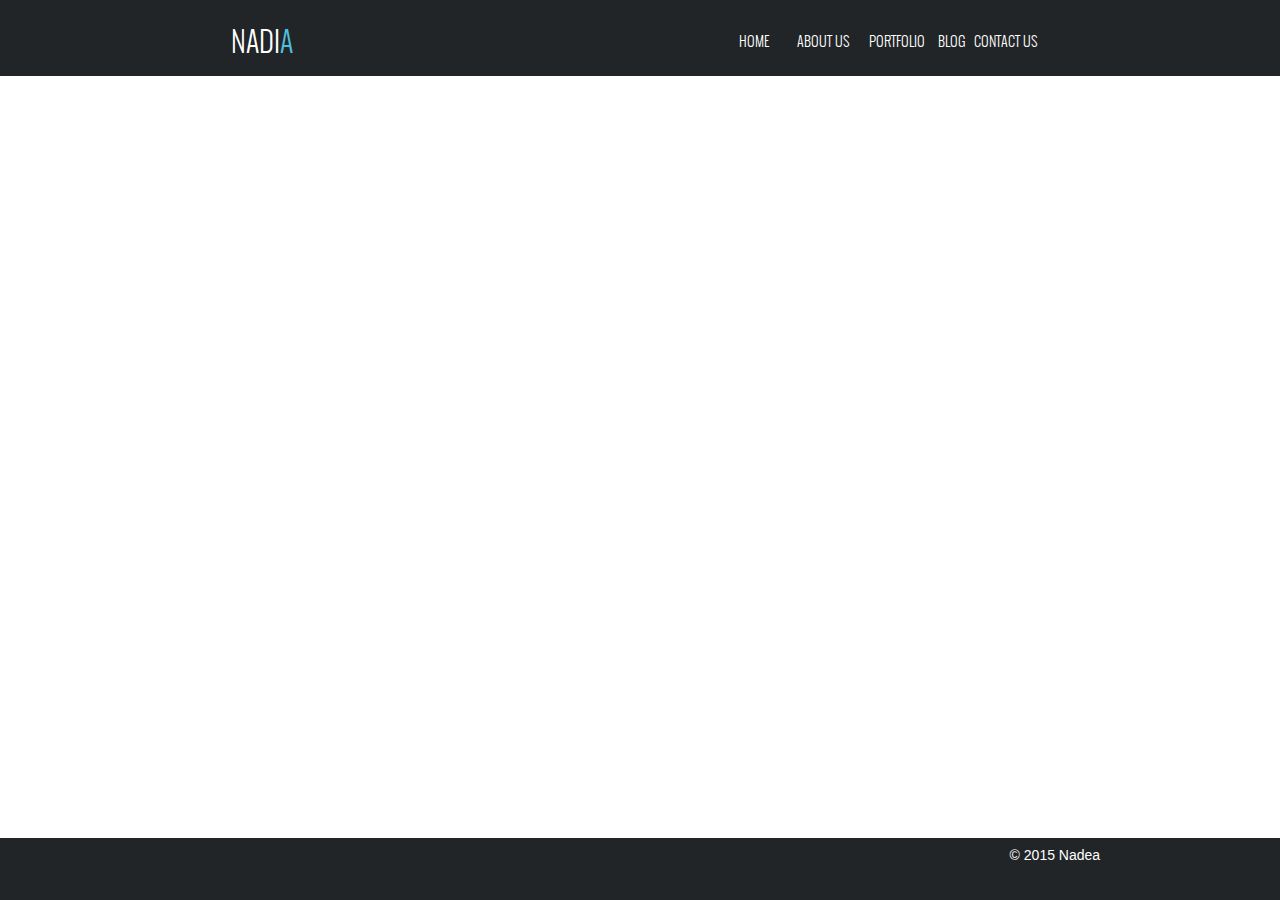
<file: portfolio.html>
<!DOCTYPE html>
<html class="nojs html" lang="es-ES">
 <head>

  <script type="text/javascript">
   if(typeof Muse == "undefined") window.Muse = {}; window.Muse.assets = {"required":["jquery-1.8.3.min.js", "museutils.js", "jquery.watch.js", "jquery.musemenu.js", "webpro.js", "musewpdisclosure.js", "jquery.museresponsive.js", "portfolio.css"], "outOfDate":[]};
</script>
  
  <meta http-equiv="Content-type" content="text/html;charset=UTF-8"/>
  <meta name="generator" content="2015.1.2.344"/>
  <title>PORTFOLIO</title>
  <meta name="viewport" content="width=device-width, initial-scale=1.0"/>
  <!-- CSS -->
  <link rel="stylesheet" type="text/css" href="css/site_global.css?131700929"/>
  <link rel="stylesheet" type="text/css" href="css/master_a-p_g_-maestra.css?4018258330"/>
  <link rel="stylesheet" type="text/css" href="css/portfolio.css?475132008" id="pagesheet"/>
  <!-- IE-only CSS -->
  <!--[if lt IE 9]>
  <link rel="stylesheet" type="text/css" href="css/nomq_preview_master_a-p_g_-maestra.css?46683941"/>
  <link rel="stylesheet" type="text/css" href="css/nomq_portfolio.css?4044084278" id="nomq_pagesheet"/>
  <![endif]-->
  <!-- Other scripts -->
  <script type="text/javascript">
   document.documentElement.className = document.documentElement.className.replace(/\bnojs\b/g, 'js');
</script>
  <!-- JS includes -->
  <!--[if lt IE 9]>
  <script src="scripts/html5shiv.js?4241844378" type="text/javascript"></script>
  <![endif]-->
    <!--/*

*/
-->
 </head>
 <body>

  <div class="breakpoint active" id="bp_infinity" data-min-width="601"><!-- responsive breakpoint node -->
   <div class="clearfix borderbox" id="page"><!-- group -->
    <div class="browser_width grpelem" id="u1191-bw">
     <div id="u1191"><!-- group -->
      <div class="clearfix" id="u1191_align_to_page">
       <div class="clearfix grpelem shared_content" id="u132-5" data-content-guid="u132-5_content"><!-- content -->
        <p>NADI<span id="u132-2">A</span></p>
       </div>
       <a class="nonblock nontext clearfix grpelem" id="u98-4" href="index.html"><!-- content --><p>HOME</p></a>
       <a class="nonblock nontext clearfix grpelem" id="u108-4" href="about-us.html"><!-- content --><p>ABOUT US</p></a>
       <div class="clearfix grpelem" id="pu126-4"><!-- group -->
        <a class="nonblock nontext clearfix grpelem" id="u126-4" href="contact-us.html"><!-- content --><p>CONTACT US</p></a>
        <a class="nonblock nontext MuseLinkActive clearfix grpelem" id="u114-4" href="portfolio.html"><!-- content --><p>PORTFOLIO</p></a>
        <a class="nonblock nontext clearfix grpelem" id="u120-4" href="blog.html"><!-- content --><p>BLOG</p></a>
       </div>
      </div>
     </div>
    </div>
    <div class="verticalspacer shared_content" data-content-guid="page_1_content"></div>
    <div class="browser_width grpelem shared_content" id="u1476-bw" data-content-guid="u1476-bw_content">
     <div id="u1476"><!-- group -->
      <div class="clearfix" id="u1476_align_to_page">
       <div class="clearfix grpelem" id="u1477-4"><!-- content -->
        <p>© 2015 Nadea</p>
       </div>
      </div>
     </div>
    </div>
   </div>
  </div>
  <div class="breakpoint" id="bp_600" data-max-width="600"><!-- responsive breakpoint node -->
   <div class="clearfix borderbox temp_no_id" data-orig-id="page"><!-- group -->
    <div class="clearfix grpelem" id="pu1191"><!-- group -->
     <div class="browser_width grpelem temp_no_id" data-orig-id="u1191-bw">
      <div class="temp_no_id" data-orig-id="u1191"><!-- group -->
       <div class="clearfix temp_no_id" data-orig-id="u1191_align_to_page">
        <span class="clearfix grpelem placeholder" data-placeholder-for="u132-5_content"><!-- placeholder node --></span>
        <div class="clip_frame grpelem" id="u805"><!-- image -->
         <img class="block temp_no_img_src" id="u805_img" data-orig-src="images/menu.png" alt="" data-image-width="28" data-image-height="28" src="images/blank.gif"/>
        </div>
       </div>
      </div>
     </div>
     <div class="browser_width grpelem" id="accordionu644-bw">
      <ul class="AccordionWidget clearfix" id="accordionu644"><!-- vertical box -->
       <li class="AccordionPanel clearfix colelem100" id="u653"><!-- vertical box --><div class="AccordionPanelTab clearfix colelem100" id="u654-3"><!-- content --><div id="u654-2"><p>&nbsp;</p></div></div><div class="AccordionPanelContent disn clearfix colelem100" id="u655"><!-- group --><div class="browser_width grpelem" id="menuu709-bw"><nav class="MenuBar clearfix" id="menuu709"><!-- vertical box --><div class="MenuItemContainer clearfix colelem100" id="u717"><!-- horizontal box --><a class="nonblock nontext MenuItem MenuItemWithSubMenu clearfix" id="u720" href="index.html"><!-- horizontal box --><div class="MenuItemLabel clearfix" id="u722-4"><!-- content --><p>HOME</p></div></a></div><div class="MenuItemContainer clearfix colelem100" id="u710"><!-- horizontal box --><a class="nonblock nontext MenuItem MenuItemWithSubMenu clearfix" id="u711" href="about-us.html"><!-- horizontal box --><div class="MenuItemLabel clearfix" id="u712-4"><!-- content --><p>ABOUT US</p></div></a></div><div class="MenuItemContainer clearfix colelem100" id="u769"><!-- horizontal box --><a class="nonblock nontext MenuItem MenuItemWithSubMenu MuseMenuActive clearfix" id="u770" href="portfolio.html"><!-- horizontal box --><div class="MenuItemLabel clearfix" id="u772-4"><!-- content --><p>PORTFOLIO</p></div></a></div><div class="MenuItemContainer clearfix colelem100" id="u1116"><!-- horizontal box --><a class="nonblock nontext MenuItem MenuItemWithSubMenu clearfix" id="u1117" href="blog.html"><!-- horizontal box --><div class="MenuItemLabel clearfix" id="u1120-4"><!-- content --><p>BLOG</p></div></a></div><div class="MenuItemContainer clearfix colelem100" id="u1058"><!-- horizontal box --><a class="nonblock nontext MenuItem MenuItemWithSubMenu clearfix" id="u1059" href="contact-us.html"><!-- horizontal box --><div class="MenuItemLabel clearfix" id="u1062-4"><!-- content --><p>CONTACT US</p></div></a></div></nav></div></div></li>
      </ul>
     </div>
    </div>
    <span class="verticalspacer placeholder" data-placeholder-for="page_1_content"><!-- placeholder node --></span>
    <span class="browser_width grpelem placeholder" data-placeholder-for="u1476-bw_content"><!-- placeholder node --></span>
   </div>
  </div>
  <!-- JS includes -->
  <script type="text/javascript">
   if (document.location.protocol != 'https:') document.write('\x3Cscript src="http://musecdn2.businesscatalyst.com/scripts/4.0/jquery-1.8.3.min.js" type="text/javascript">\x3C/script>');
</script>
  <script type="text/javascript">
   window.jQuery || document.write('\x3Cscript src="scripts/jquery-1.8.3.min.js" type="text/javascript">\x3C/script>');
</script>
  <script src="scripts/museutils.js?3790713428" type="text/javascript"></script>
  <script src="scripts/whatinput.js?84559013" type="text/javascript"></script>
  <script src="scripts/jquery.watch.js?4244854265" type="text/javascript"></script>
  <script src="scripts/jquery.musemenu.js?238543590" type="text/javascript"></script>
  <script src="scripts/webpro.js?329496574" type="text/javascript"></script>
  <script src="scripts/musewpdisclosure.js?4234230767" type="text/javascript"></script>
  <script src="scripts/jquery.museresponsive.js?3895133147" type="text/javascript"></script>
  <!-- Other scripts -->
  <script type="text/javascript">
   $(document).ready(function() { try {
(function(){var a={},b=function(a){if(a.match(/^rgb/))return a=a.replace(/\s+/g,"").match(/([\d\,]+)/gi)[0].split(","),(parseInt(a[0])<<16)+(parseInt(a[1])<<8)+parseInt(a[2]);if(a.match(/^\#/))return parseInt(a.substr(1),16);return 0};(function(){$('link[type="text/css"]').each(function(){var b=($(this).attr("href")||"").match(/\/?css\/([\w\-]+\.css)\?(\d+)/);b&&b[1]&&b[2]&&(a[b[1]]=b[2])})})();(function(){$("body").append('<div class="version" style="display:none; width:1px; height:1px;"></div>');
for(var c=$(".version"),d=0;d<Muse.assets.required.length;){var f=Muse.assets.required[d],g=f.match(/([\w\-\.]+)\.(\w+)$/),k=g&&g[1]?g[1]:null,g=g&&g[2]?g[2]:null;switch(g.toLowerCase()){case "css":k=k.replace(/\W/gi,"_").replace(/^([^a-z])/gi,"_$1");c.addClass(k);var g=b(c.css("color")),h=b(c.css("background-color"));g!=0||h!=0?(Muse.assets.required.splice(d,1),"undefined"!=typeof a[f]&&(g!=a[f]>>>24||h!=(a[f]&16777215))&&Muse.assets.outOfDate.push(f)):d++;c.removeClass(k);break;case "js":k.match(/^jquery-[\d\.]+/gi)&&
typeof $!="undefined"?Muse.assets.required.splice(d,1):d++;break;default:throw Error("Unsupported file type: "+g);}}c.remove();if(Muse.assets.outOfDate.length||Muse.assets.required.length)c="Puede que determinados archivos falten en el servidor o sean incorrectos. Limpie la cache del navegador e inténtelo de nuevo. Si el problema persiste, póngase en contacto con el administrador del sitio web.",(d=location&&location.search&&location.search.match&&location.search.match(/muse_debug/gi))&&Muse.assets.outOfDate.length&&(c+="\nOut of date: "+Muse.assets.outOfDate.join(",")),d&&Muse.assets.required.length&&(c+="\nMissing: "+Muse.assets.required.join(",")),alert(c)})()})();/* body */
Muse.Utils.transformMarkupToFixBrowserProblemsPreInit();/* body */
Muse.Utils.prepHyperlinks(true);/* body */
Muse.Utils.resizeHeight('.browser_width');/* resize height */
Muse.Utils.requestAnimationFrame(function() { $('body').addClass('initialized'); });/* mark body as initialized */
Muse.Utils.fullPage('#page');/* 100% height page */
Muse.Utils.initWidget('.MenuBar', ['#bp_600'], function(elem) { return $(elem).museMenu(); });/* unifiedNavBar */
Muse.Utils.initWidget('#accordionu644', ['#bp_600'], function(elem) { return new WebPro.Widget.Accordion(elem, {canCloseAll:true,defaultIndex:-1}); });/* #accordionu644 */
$( '.breakpoint' ).registerBreakpoint();/* Register breakpoints */
Muse.Utils.transformMarkupToFixBrowserProblems();/* body */
} catch(e) { if (e && 'function' == typeof e.notify) e.notify(); else Muse.Assert.fail('Error calling selector function:' + e); }});
</script>
   </body>
</html>
</file>
<file: css/site_global.css>
html
{
	min-height: 100%;
	min-width: 100%;
	-ms-text-size-adjust: none;
}

body,div,dl,dt,dd,ul,ol,li,nav,h1,h2,h3,h4,h5,h6,pre,code,form,fieldset,legend,input,button,textarea,p,blockquote,th,td,a
{
	margin: 0px;
	padding: 0px;
	border-width: 0px;
	border-style: solid;
	border-color: transparent;
	-webkit-transform-origin: left top;
	-ms-transform-origin: left top;
	-o-transform-origin: left top;
	transform-origin: left top;
	background-repeat: no-repeat;
}

.transition
{
	-webkit-transition-property: background-image,background-position,background-color,border-color,border-radius,color,font-size,font-style,font-weight,letter-spacing,line-height,text-align,box-shadow,text-shadow,opacity;
	transition-property: background-image,background-position,background-color,border-color,border-radius,color,font-size,font-style,font-weight,letter-spacing,line-height,text-align,box-shadow,text-shadow,opacity;
}

.transition *
{
	-webkit-transition: inherit;
	transition: inherit;
}

table
{
	border-collapse: collapse;
	border-spacing: 0px;
}

fieldset,img
{
	border: 0px;
	border-style: solid;
	-webkit-transform-origin: left top;
	-ms-transform-origin: left top;
	-o-transform-origin: left top;
	transform-origin: left top;
}

address,caption,cite,code,dfn,em,strong,th,var,optgroup
{
	font-style: inherit;
	font-weight: inherit;
}

del,ins
{
	text-decoration: none;
}

li
{
	list-style: none;
}

caption,th
{
	text-align: left;
}

h1,h2,h3,h4,h5,h6
{
	font-size: 100%;
	font-weight: inherit;
}

input,button,textarea,select,optgroup,option
{
	font-family: inherit;
	font-size: inherit;
	font-style: inherit;
	font-weight: inherit;
}

body
{
	font-family: Arial, Helvetica Neue, Helvetica, sans-serif;
	text-align: left;
	font-size: 14px;
	line-height: 17px;
	word-wrap: break-word;
	text-rendering: optimizeLegibility;/* kerning, primarily */
	-moz-font-feature-settings: 'liga';
	-ms-font-feature-settings: 'liga';
	-webkit-font-feature-settings: 'liga';
	font-feature-settings: 'liga';
}

a:link
{
	color: #0000FF;
	text-decoration: underline;
}

a:visited
{
	color: #800080;
	text-decoration: underline;
}

a:hover
{
	color: #0000FF;
	text-decoration: underline;
}

a:active
{
	color: #EE0000;
	text-decoration: underline;
}

a.nontext /* used to override default properties of 'a' tag */
{
	color: black;
	text-decoration: none;
	font-style: normal;
	font-weight: normal;
}

.normal_text
{
	color: #000000;
	direction: ltr;
	font-family: Arial, Helvetica Neue, Helvetica, sans-serif;
	font-size: 14px;
	font-style: normal;
	font-weight: normal;
	letter-spacing: 0px;
	line-height: 17px;
	text-align: left;
	text-decoration: none;
	text-indent: 0px;
	text-transform: none;
	vertical-align: 0px;
	padding: 0px;
}

.list0 li:before
{
	position: absolute;
	right: 100%;
	letter-spacing: 0px;
	text-decoration: none;
	font-weight: normal;
	font-style: normal;
}

.rtl-list li:before
{
	right: auto;
	left: 100%;
}

.nls-None > li:before,.nls-None .list3 > li:before,.nls-None .list6 > li:before
{
	margin-right: 6px;
	content: '•';
}

.nls-None .list1 > li:before,.nls-None .list4 > li:before,.nls-None .list7 > li:before
{
	margin-right: 6px;
	content: '○';
}

.nls-None,.nls-None .list1,.nls-None .list2,.nls-None .list3,.nls-None .list4,.nls-None .list5,.nls-None .list6,.nls-None .list7,.nls-None .list8
{
	padding-left: 34px;
}

.nls-None.rtl-list,.nls-None .list1.rtl-list,.nls-None .list2.rtl-list,.nls-None .list3.rtl-list,.nls-None .list4.rtl-list,.nls-None .list5.rtl-list,.nls-None .list6.rtl-list,.nls-None .list7.rtl-list,.nls-None .list8.rtl-list
{
	padding-left: 0px;
	padding-right: 34px;
}

.nls-None .list2 > li:before,.nls-None .list5 > li:before,.nls-None .list8 > li:before
{
	margin-right: 6px;
	content: '-';
}

.nls-None.rtl-list > li:before,.nls-None .list1.rtl-list > li:before,.nls-None .list2.rtl-list > li:before,.nls-None .list3.rtl-list > li:before,.nls-None .list4.rtl-list > li:before,.nls-None .list5.rtl-list > li:before,.nls-None .list6.rtl-list > li:before,.nls-None .list7.rtl-list > li:before,.nls-None .list8.rtl-list > li:before
{
	margin-right: 0px;
	margin-left: 6px;
}

.TabbedPanelsTab
{
	white-space: nowrap;
}

.MenuBar .MenuBarView,.MenuBar .SubMenuView /* Resets for ul and li in menus */
{
	display: block;
	list-style: none;
}

.MenuBar .SubMenu
{
	display: none;
	position: absolute;
}

.NoWrap
{
	white-space: nowrap;
	word-wrap: normal;
}

.rootelem /* the root of the artwork tree */
{
	margin-left: auto;
	margin-right: auto;
}

.colelem /* a child element of a column */
{
	display: inline;
	float: left;
	clear: both;
}

.clearfix:after /* force a container to fit around floated items */
{
	content: "\0020";
	visibility: hidden;
	display: block;
	height: 0px;
	clear: both;
}

*:first-child+html .clearfix /* IE7 */
{
	zoom: 1;
}

.clip_frame /* used to clip the contents as in the case of an image frame */
{
	overflow: hidden;
}

.popup_anchor /* anchors an abspos popup */
{
	position: relative;
	width: 0px;
	height: 0px;
}

.popup_element
{
	z-index: 100000;
}

.svg
{
	display: block;
	vertical-align: top;
}

span.wrap /* used to force wrap after floated array when nested inside a paragraph */
{
	content: '';
	clear: left;
	display: block;
}

span.actAsInlineDiv /* used to simulate a DIV with inline display when already nested inside a paragraph */
{
	display: inline-block;
}

.position_content,.excludeFromNormalFlow /* used when child content is larger than parent */
{
	float: left;
}

.preload_images /* used to preload images used in non-default states */
{
	position: absolute;
	overflow: hidden;
	left: -9999px;
	top: -9999px;
	height: 1px;
	width: 1px;
}

.preload /* used to specifiy the dimension of preload item */
{
	height: 1px;
	width: 1px;
}

.animateStates
{
	-webkit-transition: 0.3s ease-in-out;
	-moz-transition: 0.3s ease-in-out;
	-o-transition: 0.3s ease-in-out;
	transition: 0.3s ease-in-out;
}

[data-whatinput="mouse"] *:focus,[data-whatinput="touch"] *:focus,input:focus,textarea:focus
{
	outline: none;
}

textarea
{
	resize: none;
	overflow: auto;
}

.fld-prompt /* form placeholders cursor behavior */
{
	pointer-events: none;
}

.wrapped-input /* form inputs & placeholders let div styling show thru */
{
	position: absolute;
	top: 0px;
	left: 0px;
	background: transparent;
	border: none;
}

.submit-btn /* form submit buttons on top of sibling elements */
{
	z-index: 50000;
	cursor: pointer;
}

.anchor_item /* used to specify anchor properties */
{
	width: 22px;
	height: 18px;
}

.MenuBar .SubMenuVisible,.MenuBarVertical .SubMenuVisible,.MenuBar .SubMenu .SubMenuVisible,.popup_element.Active,span.actAsPara,.actAsDiv,a.nonblock.nontext,img.block
{
	display: block;
}

.ose_ei
{
	visibility: hidden;
	z-index: 0;
}

.widget_invisible,.js .invi,.js .mse_pre_init,.js .an_invi /* used to hide the widget before loaded */
{
	visibility: hidden;
}

.no_vert_scroll
{
	overflow-y: hidden;
}

.always_vert_scroll
{
	overflow-y: scroll;
}

.always_horz_scroll
{
	overflow-x: scroll;
}

.fullscreen
{
	overflow: hidden;
	left: 0px;
	top: 0px;
	position: fixed;
	height: 100%;
	width: 100%;
	-moz-box-sizing: border-box;
	-webkit-box-sizing: border-box;
	-ms-box-sizing: border-box;
	box-sizing: border-box;
}

.fullwidth
{
	position: absolute;
}

.borderbox
{
	-moz-box-sizing: border-box;
	-webkit-box-sizing: border-box;
	-ms-box-sizing: border-box;
	box-sizing: border-box;
}

.scroll_wrapper
{
	position: absolute;
	overflow: auto;
	left: 0px;
	right: 0px;
	top: 0px;
	bottom: 0px;
	padding-top: 0px;
	padding-bottom: 0px;
	margin-top: 0px;
	margin-bottom: 0px;
}

.browser_width > *
{
	position: absolute;
	left: 0px;
	right: 0px;
}

.list0 li,.MenuBar .MenuItemContainer,.SlideShowContentPanel .fullscreen img
{
	position: relative;
}

.grpelem,.accordion_wrapper /* a child element of a group */
{
	display: inline;
	float: left;
}

.fld-checkbox input[type=checkbox],.fld-radiobutton input[type=radio] /* Hide native checkbox */
{
	position: absolute;
	overflow: hidden;
	clip: rect(0px, 0px, 0px, 0px);
	height: 1px;
	width: 1px;
	margin: -1px;
	padding: 0px;
	border: 0px;
}

.fld-checkbox input[type=checkbox] + label,.fld-radiobutton input[type=radio] + label
{
	display: inline-block;
	background-repeat: no-repeat;
	cursor: pointer;
	float: left;
	width: 100%;
	height: 100%;
}

.pointer_cursor,.fld-recaptcha-mode,.fld-recaptcha-refresh,.fld-recaptcha-help
{
	cursor: pointer;
}

p,h1,h2,h3,h4,h5,h6,ol,ul,span.actAsPara /* disable Android font boosting */
{
	max-height: 1000000px;
}

.superscript
{
	vertical-align: super;
	font-size: 66%;
	line-height: 0px;
}

.subscript
{
	vertical-align: sub;
	font-size: 66%;
	line-height: 0px;
}

.horizontalSlideShow /* disable left-right panning on horizondal slide shows */
{
	-ms-touch-action: pan-y;
	touch-action: pan-y;
}

.verticalSlideShow /* disable up-down panning on vertical slide shows */
{
	-ms-touch-action: pan-x;
	touch-action: pan-x;
}

.colelem100,.verticalspacer /* a child element of a column that is 100% width */
{
	clear: both;
}

.popup_element.Inactive,.js .disn,.hidden,.breakpoint
{
	display: none;
}

#muse_css_mq
{
	position: absolute;
	display: none;
	background-color: #FFFFFE;
}

.fluid_height_spacer
{
	position: static;
	width: 0.01px;
	float: left;
}

@media screen and (-webkit-min-device-pixel-ratio:0)
{
	body
	{
		text-rendering: auto;
	}
}
</file>
<file: css/master_a-p_g_-maestra.css>
#u132-5
{
	font-size: 28px;
	color: #FFFFFF;
	text-align: center;
	font-family: '__Oswald_5';
	line-height: 34px;
	background-color: transparent;
	font-weight: 300;
}

#u132-2
{
	color: #4CC1DE;
}

@media (min-width: 601px)
{
	#u98-4,#u108-4,#u126-4,#u114-4,#u120-4
	{
		background-color: transparent;
		color: #FFFFFF;
		font-size: 14px;
		text-align: center;
		font-family: '__Oswald_5';
		font-weight: 300;
	}

}

@media (max-width: 600px)
{
	#accordionu644,#u654-3
	{
		border-width: 0px;
		border-color: transparent;
		background-color: transparent;
	}

	#u654-3:hover
	{
		border-width: 0px;
		border-color: transparent;
	}

	#u654-3.AccordionPanelTabOpen
	{
		border-width: 0px;
		border-color: transparent;
	}

	#u654-3.AccordionPanelTabOpen p
	{
		color: #4F4F4F;
		visibility: inherit;
	}

	#u654-2
	{
		color: #999999;
		line-height: 14px;
		font-family: Georgia, Palatino, Palatino Linotype, Times, Times New Roman, serif;
	}

	#u655,#menuu709
	{
		border-width: 0px;
		border-color: transparent;
		background-color: transparent;
	}

	#u805,#u653,#u717,#u720
	{
		background-color: transparent;
	}

	#u720:hover
	{
		background-color: #999999;
	}

	#u720:active
	{
		background-color: #6B6B6B;
	}

	#u722-4
	{
		border-width: 0px;
		border-color: transparent;
		background-color: transparent;
		text-align: center;
		color: #000000;
		font-family: Georgia, Palatino, Palatino Linotype, Times, Times New Roman, serif;
	}

	#u710,#u711
	{
		background-color: transparent;
	}

	#u720.MuseMenuActive,#u711:hover
	{
		background-color: #999999;
	}

	#u711:active
	{
		background-color: #6B6B6B;
	}

	#u712-4
	{
		border-width: 0px;
		border-color: transparent;
		background-color: transparent;
		text-align: center;
		color: #000000;
		font-family: Georgia, Palatino, Palatino Linotype, Times, Times New Roman, serif;
	}

	#u769,#u770
	{
		background-color: transparent;
	}

	#u711.MuseMenuActive,#u770:hover
	{
		background-color: #999999;
	}

	#u770:active
	{
		background-color: #6B6B6B;
	}

	#u772-4
	{
		border-width: 0px;
		border-color: transparent;
		background-color: transparent;
		text-align: center;
		color: #000000;
		font-family: Georgia, Palatino, Palatino Linotype, Times, Times New Roman, serif;
	}

	#u1116,#u1117
	{
		background-color: transparent;
	}

	#u770.MuseMenuActive,#u1117:hover
	{
		background-color: #999999;
	}

	#u1117:active
	{
		background-color: #6B6B6B;
	}

	#u1120-4
	{
		border-width: 0px;
		border-color: transparent;
		background-color: transparent;
		text-align: center;
		color: #000000;
		font-family: Georgia, Palatino, Palatino Linotype, Times, Times New Roman, serif;
	}

	#u1058,#u1059
	{
		background-color: transparent;
	}

	#u1117.MuseMenuActive,#u1059:hover
	{
		background-color: #999999;
	}

	#u1059:active
	{
		background-color: #6B6B6B;
	}

	#u1059.MuseMenuActive
	{
		background-color: #999999;
	}

	#u1062-4
	{
		border-width: 0px;
		border-color: transparent;
		background-color: transparent;
		text-align: center;
		color: #000000;
		font-family: Georgia, Palatino, Palatino Linotype, Times, Times New Roman, serif;
	}

	.MenuItem,.AccordionPanelTab /* unifiedNavBar */
	{
		cursor: pointer;
	}

}
</file>
<file: css/index.css>
.version.index /* version checker */
{
	color: #00001C;
	background-color: #DE38E7;
}

.js body
{
	visibility: hidden;
}

.js body.initialized
{
	visibility: visible;
}

@font-face
{
	font-family: '__Oswald_5';
	src: url('../fonts/oswald.light-webfont.eot');
	src: local('☺'), url('../fonts/oswald.light-webfont.woff') format('woff'), url('../fonts/oswald.light-webfont.svg') format('svg');
	font-weight: 300;
	font-style: normal;
}

#page
{
	border-color: #000000;
	z-index: 1;
	border-width: 0px;
	background-color: transparent;
	margin-right: auto;
	min-height: 500px;
	width: 100%;
	background-image: none;
	margin-left: auto;
}

#page_position_content
{
	width: 100%;
	margin-bottom: -37px;
}

#u191
{
	z-index: 3;
	background: transparent url("../images/slider-img1.jpg") no-repeat left top;
	background-size: cover;
}

#u202
{
	z-index: 4;
	filter: alpha(opacity=62);
	opacity: 0.62;
	background-color: #2A363D;
	-ms-filter: "progid:DXImageTransform.Microsoft.Alpha(Opacity=62)";
	height: 507px;
}

#u132-5
{
	margin-right: -10000px;
	position: relative;
}

#u211
{
	background-color: #FFFFFF;
	height: 1px;
}

#u214-4
{
	font-size: 28px;
	color: #FFFFFF;
	z-index: 5;
	text-align: center;
	font-family: '__Oswald_5';
	line-height: 34px;
	background-color: transparent;
	font-weight: 300;
	min-height: 39px;
}

#u214-4-bw
{
	z-index: 5;
	min-height: 39px;
	margin-top: 227px;
}

#u208
{
	background-color: #00C4D6;
	z-index: 2;
}

#u290
{
	background-color: transparent;
	z-index: 10;
	position: relative;
}

#u310-4
{
	font-size: 24px;
	color: #FFFFFF;
	z-index: 12;
	font-family: '__Oswald_5';
	line-height: 29px;
	position: relative;
	background-color: transparent;
	font-weight: 300;
}

#u313-4
{
	color: #FFFFFF;
	z-index: 28;
	font-family: '__Oswald_5';
	position: relative;
	background-color: transparent;
	font-weight: 300;
	min-height: 49px;
}

#u316
{
	background-color: transparent;
	z-index: 44;
	position: relative;
}

#u326-4
{
	font-size: 24px;
	color: #FFFFFF;
	z-index: 16;
	font-family: '__Oswald_5';
	line-height: 29px;
	position: relative;
	background-color: transparent;
	font-weight: 300;
}

#u358-4
{
	color: #FFFFFF;
	z-index: 32;
	font-family: '__Oswald_5';
	position: relative;
	background-color: transparent;
	font-weight: 300;
}

#u335
{
	background-color: transparent;
	z-index: 46;
	position: relative;
}

#u329-4
{
	font-size: 24px;
	color: #FFFFFF;
	z-index: 20;
	font-family: '__Oswald_5';
	line-height: 29px;
	position: relative;
	background-color: transparent;
	font-weight: 300;
}

#u361-4
{
	color: #FFFFFF;
	z-index: 36;
	font-family: '__Oswald_5';
	position: relative;
	background-color: transparent;
	font-weight: 300;
}

#u345
{
	background-color: transparent;
	z-index: 48;
	position: relative;
}

#pu191,#u290_img,#u316_img,#u335_img,#u345_img
{
	width: 100%;
}

#u332-4
{
	font-size: 24px;
	color: #FFFFFF;
	z-index: 24;
	font-family: '__Oswald_5';
	line-height: 29px;
	position: relative;
	background-color: transparent;
	font-weight: 300;
}

#u373-4
{
	color: #FFFFFF;
	z-index: 40;
	font-family: '__Oswald_5';
	position: relative;
	background-color: transparent;
	font-weight: 300;
	min-height: 49px;
}

#u208-bw
{
	z-index: 2;
}

#u217
{
	background-color: #212528;
	z-index: 9;
	min-height: 48px;
	padding-bottom: 37px;
}

#u208_align_to_page,#u217_align_to_page
{
	margin-right: auto;
	margin-left: auto;
	position: relative;
}

#u379-4
{
	color: #FFFFFF;
	z-index: 50;
	text-align: right;
	margin-top: 15px;
	position: relative;
	background-color: transparent;
	margin-right: -10000px;
	min-height: 33px;
}

#u217-bw
{
	z-index: 9;
	min-height: 48px;
	margin-top: 14px;
}

.html
{
	background-color: #FFFFFF;
}

body
{
	padding-bottom: 37px;
	position: relative;
}

@media (min-width: 601px)
{
	#muse_css_mq
	{
		background-color: #FFFFFF;
	}

	#bp_infinity.active
	{
		display: block;
	}

	#u191
	{
		height: 507px;
	}

	#u191-bw
	{
		z-index: 3;
		height: 507px;
	}

	#u202-bw
	{
		z-index: 4;
		height: 507px;
	}

	#u98-4
	{
		z-index: 54;
		min-height: 18px;
		position: relative;
		margin-right: -10000px;
		margin-top: 33px;
		width: 6.57%;
		left: 58.55%;
	}

	#u132-5
	{
		z-index: 58;
		min-height: 23px;
		margin-top: 25px;
		width: 15%;
		left: 3.13%;
	}

	#u108-4
	{
		z-index: 63;
		min-height: 18px;
		position: relative;
		margin-right: -10000px;
		margin-top: 33px;
		width: 7.92%;
		left: 65.11%;
	}

	#u126-4
	{
		z-index: 67;
		min-height: 18px;
		position: relative;
		margin-right: -10000px;
		margin-top: 33px;
		width: 7.4%;
		left: 84.38%;
	}

	#u114-4
	{
		z-index: 71;
		min-height: 18px;
		position: relative;
		margin-right: -10000px;
		margin-top: 33px;
		width: 7.3%;
		left: 73.13%;
	}

	#u120-4
	{
		z-index: 75;
		min-height: 18px;
		position: relative;
		margin-right: -10000px;
		margin-top: 33px;
		width: 4.28%;
		left: 80.32%;
	}

	#u211
	{
		z-index: 79;
	}

	#u211-bw
	{
		z-index: 79;
		margin-top: 70px;
		height: 1px;
	}

	#u208
	{
		min-height: 251px;
		padding-bottom: 59px;
	}

	#pu290
	{
		margin-right: -10000px;
		margin-top: 67px;
		width: 18.65%;
		margin-left: 8.23%;
	}

	#u290
	{
		width: 38.55%;
	}

	#u310-4
	{
		min-height: 63px;
		margin-top: 10px;
		width: 76.54%;
	}

	#u313-4
	{
		margin-top: 10px;
		width: 100%;
	}

	#pu316
	{
		margin-right: -10000px;
		margin-top: 66px;
		width: 18.65%;
		margin-left: 29.28%;
	}

	#u316
	{
		width: 29.06%;
	}

	#u326-4
	{
		min-height: 63px;
		margin-top: 9px;
		width: 76.54%;
	}

	#pu335
	{
		margin-right: -10000px;
		margin-top: 66px;
		width: 18.65%;
		margin-left: 51.88%;
	}

	#u335
	{
		width: 27.94%;
	}

	#u329-4
	{
		min-height: 63px;
		margin-top: 11px;
		width: 76.54%;
	}

	#u358-4,#u361-4
	{
		min-height: 49px;
		margin-top: 9px;
		width: 100%;
	}

	#pu345
	{
		margin-right: -10000px;
		margin-top: 66px;
		width: 19.38%;
		margin-left: 74.38%;
	}

	#u345
	{
		width: 29.04%;
	}

	#u332-4
	{
		min-height: 63px;
		margin-top: 11px;
		width: 73.66%;
	}

	#u373-4
	{
		margin-top: 9px;
		width: 96.24%;
		margin-left: 3.77%;
	}

	#u208-bw
	{
		min-height: 251px;
	}

	#page,#u208_align_to_page,#u217_align_to_page
	{
		max-width: 960px;
	}

	#u379-4
	{
		width: 28.65%;
		left: 69.28%;
	}

}

@media (max-width: 600px)
{
	/*

*/

	#muse_css_mq
	{
		background-color: #000258;
	}

	#bp_600.active
	{
		display: block;
	}

	#u191,#u202
	{
		position: relative;
		margin-right: -10000px;
		width: 100%;
	}

	#u132-5
	{
		z-index: 54;
		width: 83px;
		min-height: 18px;
		margin-top: 27px;
		left: 4.84%;
	}

	#u805
	{
		z-index: 59;
		position: relative;
		margin-right: -10000px;
		margin-top: 27px;
		width: 4.67%;
		left: 90%;
	}

	#u211
	{
		z-index: 98;
		position: relative;
		margin-right: -10000px;
		margin-top: 70px;
		width: 100%;
	}

	#u653
	{
		z-index: 62;
	}

	#u654-3
	{
		z-index: 63;
		min-height: 42px;
		padding-top: 10px;
		padding-bottom: 10px;
	}

	#u654-3:hover
	{
		padding-top: 10px;
		padding-bottom: 10px;
		min-height: 42px;
		margin: 0px 0px 0px 0%;
	}

	#u654-3:active
	{
		padding-top: 10px;
		padding-bottom: 10px;
		min-height: 42px;
		margin: 0px 0px 0px 0%;
	}

	#u654-3.AccordionPanelTabOpen
	{
		padding-top: 10px;
		padding-bottom: 10px;
		min-height: 42px;
		margin: 0px 0px 0px 0%;
	}

	#u654-2
	{
		margin-left: 10px;
	}

	#u655
	{
		z-index: 66;
		padding-bottom: 7px;
	}

	#u720
	{
		min-height: 17px;
		padding-bottom: 17px;
		position: relative;
	}

	#u720:hover
	{
		min-height: 17px;
		margin: 0px 0px 0px 0%;
	}

	#u720:active
	{
		min-height: 17px;
		margin: 0px 0px 0px 0%;
	}

	#u722-4
	{
		min-height: 17px;
		position: relative;
		top: 8px;
	}

	#u720:hover #u722-4
	{
		padding-top: 0px;
		padding-bottom: 0px;
		min-height: 17px;
		margin: 0px 0px 0px 0%;
	}

	#u720:active #u722-4
	{
		padding-top: 0px;
		padding-bottom: 0px;
		min-height: 17px;
		margin: 0px 0px 0px 0%;
	}

	#u711
	{
		min-height: 17px;
		padding-bottom: 17px;
		position: relative;
	}

	#u720.MuseMenuActive,#u711:hover
	{
		min-height: 17px;
		margin: 0px 0px 0px 0%;
	}

	#u711:active
	{
		min-height: 17px;
		margin: 0px 0px 0px 0%;
	}

	#u712-4
	{
		min-height: 17px;
		position: relative;
		top: 8px;
	}

	#u720.MuseMenuActive #u722-4,#u711:hover #u712-4
	{
		padding-top: 0px;
		padding-bottom: 0px;
		min-height: 17px;
		margin: 0px 0px 0px 0%;
	}

	#u711:active #u712-4
	{
		padding-top: 0px;
		padding-bottom: 0px;
		min-height: 17px;
		margin: 0px 0px 0px 0%;
	}

	#u770
	{
		min-height: 17px;
		padding-bottom: 17px;
		position: relative;
	}

	#u711.MuseMenuActive,#u770:hover
	{
		min-height: 17px;
		margin: 0px 0px 0px 0%;
	}

	#u770:active
	{
		min-height: 17px;
		margin: 0px 0px 0px 0%;
	}

	#u772-4
	{
		min-height: 17px;
		position: relative;
		top: 8px;
	}

	#u711.MuseMenuActive #u712-4,#u770:hover #u772-4
	{
		padding-top: 0px;
		padding-bottom: 0px;
		min-height: 17px;
		margin: 0px 0px 0px 0%;
	}

	#u770:active #u772-4
	{
		padding-top: 0px;
		padding-bottom: 0px;
		min-height: 17px;
		margin: 0px 0px 0px 0%;
	}

	#u1117
	{
		min-height: 17px;
		padding-bottom: 17px;
		position: relative;
	}

	#u770.MuseMenuActive,#u1117:hover
	{
		min-height: 17px;
		margin: 0px 0px 0px 0%;
	}

	#u1117:active
	{
		min-height: 17px;
		margin: 0px 0px 0px 0%;
	}

	#u1120-4
	{
		min-height: 17px;
		position: relative;
		top: 8px;
	}

	#u770.MuseMenuActive #u772-4,#u1117:hover #u1120-4
	{
		padding-top: 0px;
		padding-bottom: 0px;
		min-height: 17px;
		margin: 0px 0px 0px 0%;
	}

	#u1117:active #u1120-4
	{
		padding-top: 0px;
		padding-bottom: 0px;
		min-height: 17px;
		margin: 0px 0px 0px 0%;
	}

	#u1059
	{
		min-height: 17px;
		padding-bottom: 17px;
		position: relative;
	}

	#u1117.MuseMenuActive,#u1059:hover
	{
		min-height: 17px;
		margin: 0px 0px 0px 0%;
	}

	#u1059:active
	{
		min-height: 17px;
		margin: 0px 0px 0px 0%;
	}

	#u1059.MuseMenuActive
	{
		min-height: 17px;
		margin: 0px 0px 0px 0%;
	}

	#u1062-4
	{
		min-height: 17px;
		position: relative;
		top: 8px;
	}

	#u1117.MuseMenuActive #u1120-4,#u1059:hover #u1062-4
	{
		padding-top: 0px;
		padding-bottom: 0px;
		min-height: 17px;
		margin: 0px 0px 0px 0%;
	}

	#u1059:active #u1062-4
	{
		padding-top: 0px;
		padding-bottom: 0px;
		min-height: 17px;
		margin: 0px 0px 0px 0%;
	}

	#u1059.MuseMenuActive #u1062-4
	{
		padding-top: 0px;
		padding-bottom: 0px;
		min-height: 17px;
		margin: 0px 0px 0px 0%;
	}

	#u710,#u769,#u1116,#u1058
	{
		margin-top: 2px;
	}

	#menuu709,#menuu709-bw
	{
		z-index: 67;
		min-height: 178px;
	}

	#accordionu644,#accordionu644-bw
	{
		z-index: 61;
	}

	#u208_align_to_page
	{
		max-width: 600px;
		padding-top: 70px;
		padding-bottom: 186px;
	}

	#u290
	{
		width: 7.17%;
		left: 8.17%;
	}

	#u310-4
	{
		min-height: 39px;
		margin-top: 7px;
		width: 44.5%;
		left: 8.17%;
	}

	#u313-4
	{
		width: 66%;
		left: 8.17%;
	}

	#u316
	{
		margin-top: 60px;
		width: 5.5%;
		left: 9.17%;
	}

	#u326-4
	{
		min-height: 36px;
		width: 64.17%;
		left: 9%;
	}

	#u358-4
	{
		min-height: 22px;
		width: 64.17%;
		left: 9%;
	}

	#u335
	{
		margin-top: 36px;
		width: 5.17%;
		left: 9.17%;
	}

	#u329-4
	{
		min-height: 34px;
		width: 60.17%;
		left: 9%;
	}

	#u361-4
	{
		min-height: 27px;
		width: 71.67%;
		left: 9%;
	}

	#u345
	{
		margin-top: 30px;
		width: 5.67%;
		left: 9%;
	}

	#u332-4
	{
		min-height: 31px;
		margin-top: 6px;
		width: 61.34%;
		left: 9%;
	}

	#u373-4
	{
		width: 67.34%;
		left: 9%;
	}

	#u208,#u208-bw
	{
		min-height: 808px;
	}

	#page,#u217_align_to_page
	{
		max-width: 600px;
	}

	#u379-4
	{
		width: 28.67%;
		left: 69.34%;
	}

	body
	{
		min-width: 320px;
	}

	#u805_img
	{
		width: 100%;
	}

}
</file>
<file: css/nomq_preview_master_a-p_g_-maestra.css>
#u98-4,#u108-4,#u126-4,#u114-4,#u120-4
	{
		background-color: transparent;
		color: #FFFFFF;
		font-size: 14px;
		text-align: center;
		font-family: '__Oswald_5';
		font-weight: 300;
	}
</file>
<file: css/nomq_index.css>
#muse_css_mq
	{
		background-color: #FFFFFF;
	}

	#bp_infinity.active
	{
		display: block;
	}

	#u191
	{
		height: 507px;
	}

	#u191-bw
	{
		z-index: 3;
		height: 507px;
	}

	#u202-bw
	{
		z-index: 4;
		height: 507px;
	}

	#u98-4
	{
		z-index: 54;
		min-height: 18px;
		position: relative;
		margin-right: -10000px;
		margin-top: 33px;
		width: 6.57%;
		left: 58.55%;
	}

	#u132-5
	{
		z-index: 58;
		min-height: 23px;
		margin-top: 25px;
		width: 15%;
		left: 3.13%;
	}

	#u108-4
	{
		z-index: 63;
		min-height: 18px;
		position: relative;
		margin-right: -10000px;
		margin-top: 33px;
		width: 7.92%;
		left: 65.11%;
	}

	#u126-4
	{
		z-index: 67;
		min-height: 18px;
		position: relative;
		margin-right: -10000px;
		margin-top: 33px;
		width: 7.4%;
		left: 84.38%;
	}

	#u114-4
	{
		z-index: 71;
		min-height: 18px;
		position: relative;
		margin-right: -10000px;
		margin-top: 33px;
		width: 7.3%;
		left: 73.13%;
	}

	#u120-4
	{
		z-index: 75;
		min-height: 18px;
		position: relative;
		margin-right: -10000px;
		margin-top: 33px;
		width: 4.28%;
		left: 80.32%;
	}

	#u211
	{
		z-index: 79;
	}

	#u211-bw
	{
		z-index: 79;
		margin-top: 70px;
		height: 1px;
	}

	#u208
	{
		min-height: 251px;
		padding-bottom: 59px;
	}

	#pu290
	{
		margin-right: -10000px;
		margin-top: 67px;
		width: 18.65%;
		margin-left: 8.23%;
	}

	#u290
	{
		width: 38.55%;
	}

	#u310-4
	{
		min-height: 63px;
		margin-top: 10px;
		width: 76.54%;
	}

	#u313-4
	{
		margin-top: 10px;
		width: 100%;
	}

	#pu316
	{
		margin-right: -10000px;
		margin-top: 66px;
		width: 18.65%;
		margin-left: 29.28%;
	}

	#u316
	{
		width: 29.06%;
	}

	#u326-4
	{
		min-height: 63px;
		margin-top: 9px;
		width: 76.54%;
	}

	#pu335
	{
		margin-right: -10000px;
		margin-top: 66px;
		width: 18.65%;
		margin-left: 51.88%;
	}

	#u335
	{
		width: 27.94%;
	}

	#u329-4
	{
		min-height: 63px;
		margin-top: 11px;
		width: 76.54%;
	}

	#u358-4,#u361-4
	{
		min-height: 49px;
		margin-top: 9px;
		width: 100%;
	}

	#pu345
	{
		margin-right: -10000px;
		margin-top: 66px;
		width: 19.38%;
		margin-left: 74.38%;
	}

	#u345
	{
		width: 29.04%;
	}

	#u332-4
	{
		min-height: 63px;
		margin-top: 11px;
		width: 73.66%;
	}

	#u373-4
	{
		margin-top: 9px;
		width: 96.24%;
		margin-left: 3.77%;
	}

	#u208-bw
	{
		min-height: 251px;
	}

	#page,#u208_align_to_page,#u217_align_to_page
	{
		max-width: 960px;
	}

	#u379-4
	{
		width: 28.65%;
		left: 69.28%;
	}
</file>
<file: css/about-us.css>
.version.about_us /* version checker */
{
	color: #00001B;
	background-color: #3AFDDD;
}

.js body
{
	visibility: hidden;
}

.js body.initialized
{
	visibility: visible;
}

@font-face
{
	font-family: '__Oswald_5';
	src: url('../fonts/oswald.light-webfont.eot');
	src: local('☺'), url('../fonts/oswald.light-webfont.woff') format('woff'), url('../fonts/oswald.light-webfont.svg') format('svg');
	font-weight: 300;
	font-style: normal;
}

#page
{
	border-color: #000000;
	z-index: 1;
	border-width: 0px;
	background-color: transparent;
	margin-right: auto;
	min-height: 500px;
	width: 100%;
	background-image: none;
	margin-left: auto;
}

#u1186
{
	background-color: #212528;
	z-index: 2;
}

#u132-5
{
	margin-right: -10000px;
	position: relative;
}

#u1186-bw
{
	z-index: 2;
}

#u1455
{
	background-color: #212528;
	z-index: 3;
	min-height: 42px;
	padding-bottom: 20px;
}

#u1186_align_to_page,#u1455_align_to_page
{
	margin-right: auto;
	margin-left: auto;
	position: relative;
}

#u1456-4
{
	color: #FFFFFF;
	z-index: 4;
	text-align: right;
	margin-top: 9px;
	position: relative;
	background-color: transparent;
	margin-right: -10000px;
	min-height: 33px;
}

#u1455-bw
{
	z-index: 3;
	min-height: 42px;
}

.html
{
	background-color: #FFFFFF;
}

body
{
	position: relative;
}

.verticalspacer
{
	min-height: 362px;
}

@media (min-width: 601px)
{
	#muse_css_mq
	{
		background-color: #FFFFFF;
	}

	#bp_infinity.active
	{
		display: block;
	}

	#u1186
	{
		min-height: 59px;
		padding-bottom: 17px;
	}

	#u132-5
	{
		z-index: 12;
		min-height: 23px;
		margin-top: 25px;
		width: 15%;
		left: 3.13%;
	}

	#u98-4
	{
		z-index: 8;
		min-height: 18px;
		position: relative;
		margin-right: -10000px;
		margin-top: 33px;
		width: 6.57%;
		left: 58.55%;
	}

	#u108-4
	{
		z-index: 17;
		min-height: 18px;
		position: relative;
		margin-right: -10000px;
		margin-top: 33px;
		width: 7.92%;
		left: 65.11%;
	}

	#pu126-4
	{
		margin-right: -10000px;
		margin-top: 33px;
		width: 18.65%;
		margin-left: 73.13%;
	}

	#u126-4
	{
		z-index: 21;
		min-height: 18px;
		position: relative;
		margin-right: -10000px;
		width: 39.67%;
		left: 60.34%;
	}

	#u114-4
	{
		z-index: 25;
		min-height: 18px;
		position: relative;
		margin-right: -10000px;
		width: 39.11%;
	}

	#u120-4
	{
		z-index: 29;
		min-height: 18px;
		position: relative;
		margin-right: -10000px;
		width: 22.91%;
		left: 38.55%;
	}

	#u1186-bw
	{
		min-height: 59px;
	}

	#page,#u1186_align_to_page,#u1455_align_to_page
	{
		max-width: 960px;
	}

	#u1456-4
	{
		width: 28.65%;
		left: 69.28%;
	}

}

@media (max-width: 600px)
{
	/*

*/

	#muse_css_mq
	{
		background-color: #000258;
	}

	#bp_600.active
	{
		display: block;
	}

	#pu1186
	{
		width: 0.01px;
		margin-right: -10000px;
	}

	#u1186
	{
		min-height: 61px;
		padding-bottom: 15px;
	}

	#u132-5
	{
		z-index: 8;
		width: 83px;
		min-height: 18px;
		margin-top: 27px;
		left: 4.84%;
	}

	#u805
	{
		z-index: 13;
		position: relative;
		margin-right: -10000px;
		margin-top: 27px;
		width: 4.67%;
		left: 90%;
	}

	#u1186-bw
	{
		min-height: 61px;
	}

	#u653
	{
		z-index: 16;
	}

	#u654-3
	{
		z-index: 17;
		min-height: 42px;
		padding-top: 10px;
		padding-bottom: 10px;
	}

	#u654-3:hover
	{
		padding-top: 10px;
		padding-bottom: 10px;
		min-height: 42px;
		margin: 0px 0px 0px 0%;
	}

	#u654-3:active
	{
		padding-top: 10px;
		padding-bottom: 10px;
		min-height: 42px;
		margin: 0px 0px 0px 0%;
	}

	#u654-3.AccordionPanelTabOpen
	{
		padding-top: 10px;
		padding-bottom: 10px;
		min-height: 42px;
		margin: 0px 0px 0px 0%;
	}

	#u654-2
	{
		margin-left: 10px;
	}

	#u655
	{
		z-index: 20;
		padding-bottom: 7px;
	}

	#u720
	{
		min-height: 17px;
		padding-bottom: 17px;
		position: relative;
	}

	#u720:hover
	{
		min-height: 17px;
		margin: 0px 0px 0px 0%;
	}

	#u720:active
	{
		min-height: 17px;
		margin: 0px 0px 0px 0%;
	}

	#u722-4
	{
		min-height: 17px;
		position: relative;
		top: 8px;
	}

	#u720:hover #u722-4
	{
		padding-top: 0px;
		padding-bottom: 0px;
		min-height: 17px;
		margin: 0px 0px 0px 0%;
	}

	#u720:active #u722-4
	{
		padding-top: 0px;
		padding-bottom: 0px;
		min-height: 17px;
		margin: 0px 0px 0px 0%;
	}

	#u711
	{
		min-height: 17px;
		padding-bottom: 17px;
		position: relative;
	}

	#u720.MuseMenuActive,#u711:hover
	{
		min-height: 17px;
		margin: 0px 0px 0px 0%;
	}

	#u711:active
	{
		min-height: 17px;
		margin: 0px 0px 0px 0%;
	}

	#u712-4
	{
		min-height: 17px;
		position: relative;
		top: 8px;
	}

	#u720.MuseMenuActive #u722-4,#u711:hover #u712-4
	{
		padding-top: 0px;
		padding-bottom: 0px;
		min-height: 17px;
		margin: 0px 0px 0px 0%;
	}

	#u711:active #u712-4
	{
		padding-top: 0px;
		padding-bottom: 0px;
		min-height: 17px;
		margin: 0px 0px 0px 0%;
	}

	#u770
	{
		min-height: 17px;
		padding-bottom: 17px;
		position: relative;
	}

	#u711.MuseMenuActive,#u770:hover
	{
		min-height: 17px;
		margin: 0px 0px 0px 0%;
	}

	#u770:active
	{
		min-height: 17px;
		margin: 0px 0px 0px 0%;
	}

	#u772-4
	{
		min-height: 17px;
		position: relative;
		top: 8px;
	}

	#u711.MuseMenuActive #u712-4,#u770:hover #u772-4
	{
		padding-top: 0px;
		padding-bottom: 0px;
		min-height: 17px;
		margin: 0px 0px 0px 0%;
	}

	#u770:active #u772-4
	{
		padding-top: 0px;
		padding-bottom: 0px;
		min-height: 17px;
		margin: 0px 0px 0px 0%;
	}

	#u1117
	{
		min-height: 17px;
		padding-bottom: 17px;
		position: relative;
	}

	#u770.MuseMenuActive,#u1117:hover
	{
		min-height: 17px;
		margin: 0px 0px 0px 0%;
	}

	#u1117:active
	{
		min-height: 17px;
		margin: 0px 0px 0px 0%;
	}

	#u1120-4
	{
		min-height: 17px;
		position: relative;
		top: 8px;
	}

	#u770.MuseMenuActive #u772-4,#u1117:hover #u1120-4
	{
		padding-top: 0px;
		padding-bottom: 0px;
		min-height: 17px;
		margin: 0px 0px 0px 0%;
	}

	#u1117:active #u1120-4
	{
		padding-top: 0px;
		padding-bottom: 0px;
		min-height: 17px;
		margin: 0px 0px 0px 0%;
	}

	#u1059
	{
		min-height: 17px;
		padding-bottom: 17px;
		position: relative;
	}

	#u1117.MuseMenuActive,#u1059:hover
	{
		min-height: 17px;
		margin: 0px 0px 0px 0%;
	}

	#u1059:active
	{
		min-height: 17px;
		margin: 0px 0px 0px 0%;
	}

	#u1059.MuseMenuActive
	{
		min-height: 17px;
		margin: 0px 0px 0px 0%;
	}

	#u1062-4
	{
		min-height: 17px;
		position: relative;
		top: 8px;
	}

	#u1117.MuseMenuActive #u1120-4,#u1059:hover #u1062-4
	{
		padding-top: 0px;
		padding-bottom: 0px;
		min-height: 17px;
		margin: 0px 0px 0px 0%;
	}

	#u1059:active #u1062-4
	{
		padding-top: 0px;
		padding-bottom: 0px;
		min-height: 17px;
		margin: 0px 0px 0px 0%;
	}

	#u1059.MuseMenuActive #u1062-4
	{
		padding-top: 0px;
		padding-bottom: 0px;
		min-height: 17px;
		margin: 0px 0px 0px 0%;
	}

	#u710,#u769,#u1116,#u1058
	{
		margin-top: 2px;
	}

	#menuu709,#menuu709-bw
	{
		z-index: 21;
		min-height: 178px;
	}

	#accordionu644,#accordionu644-bw
	{
		z-index: 15;
	}

	#page,#u1186_align_to_page,#u1455_align_to_page
	{
		max-width: 600px;
	}

	#u1456-4
	{
		width: 28.67%;
		left: 69.34%;
	}

	body
	{
		min-width: 320px;
	}

	#u805_img
	{
		width: 100%;
	}

}
</file>
<file: css/nomq_about-us.css>
#muse_css_mq
	{
		background-color: #FFFFFF;
	}

	#bp_infinity.active
	{
		display: block;
	}

	#u1186
	{
		min-height: 59px;
		padding-bottom: 17px;
	}

	#u132-5
	{
		z-index: 12;
		min-height: 23px;
		margin-top: 25px;
		width: 15%;
		left: 3.13%;
	}

	#u98-4
	{
		z-index: 8;
		min-height: 18px;
		position: relative;
		margin-right: -10000px;
		margin-top: 33px;
		width: 6.57%;
		left: 58.55%;
	}

	#u108-4
	{
		z-index: 17;
		min-height: 18px;
		position: relative;
		margin-right: -10000px;
		margin-top: 33px;
		width: 7.92%;
		left: 65.11%;
	}

	#pu126-4
	{
		margin-right: -10000px;
		margin-top: 33px;
		width: 18.65%;
		margin-left: 73.13%;
	}

	#u126-4
	{
		z-index: 21;
		min-height: 18px;
		position: relative;
		margin-right: -10000px;
		width: 39.67%;
		left: 60.34%;
	}

	#u114-4
	{
		z-index: 25;
		min-height: 18px;
		position: relative;
		margin-right: -10000px;
		width: 39.11%;
	}

	#u120-4
	{
		z-index: 29;
		min-height: 18px;
		position: relative;
		margin-right: -10000px;
		width: 22.91%;
		left: 38.55%;
	}

	#u1186-bw
	{
		min-height: 59px;
	}

	#page,#u1186_align_to_page,#u1455_align_to_page
	{
		max-width: 960px;
	}

	#u1456-4
	{
		width: 28.65%;
		left: 69.28%;
	}
</file>
<file: css/blog.css>
.version.blog /* version checker */
{
	color: #0000F4;
	background-color: #B00DA0;
}

.js body
{
	visibility: hidden;
}

.js body.initialized
{
	visibility: visible;
}

@font-face
{
	font-family: '__Oswald_5';
	src: url('../fonts/oswald.light-webfont.eot');
	src: local('☺'), url('../fonts/oswald.light-webfont.woff') format('woff'), url('../fonts/oswald.light-webfont.svg') format('svg');
	font-weight: 300;
	font-style: normal;
}

#page
{
	border-color: #000000;
	z-index: 1;
	border-width: 0px;
	background-color: transparent;
	margin-right: auto;
	min-height: 500px;
	width: 100%;
	background-image: none;
	margin-left: auto;
}

#u1196
{
	background-color: #212528;
	z-index: 2;
}

#u132-5
{
	margin-right: -10000px;
	position: relative;
}

#u1196-bw
{
	z-index: 2;
}

#u1470
{
	background-color: #212528;
	z-index: 3;
	min-height: 42px;
	padding-bottom: 20px;
}

#u1196_align_to_page,#u1470_align_to_page
{
	margin-right: auto;
	margin-left: auto;
	position: relative;
}

#u1471-4
{
	color: #FFFFFF;
	z-index: 4;
	text-align: right;
	margin-top: 9px;
	position: relative;
	background-color: transparent;
	margin-right: -10000px;
	min-height: 33px;
}

#u1470-bw
{
	z-index: 3;
	min-height: 42px;
}

.html
{
	background-color: #FFFFFF;
}

body
{
	position: relative;
}

.verticalspacer
{
	min-height: 362px;
}

@media (min-width: 601px)
{
	#muse_css_mq
	{
		background-color: #FFFFFF;
	}

	#bp_infinity.active
	{
		display: block;
	}

	#u1196
	{
		min-height: 59px;
		padding-bottom: 17px;
	}

	#u132-5
	{
		z-index: 12;
		min-height: 23px;
		margin-top: 25px;
		width: 15%;
		left: 3.13%;
	}

	#u98-4
	{
		z-index: 8;
		min-height: 18px;
		position: relative;
		margin-right: -10000px;
		margin-top: 33px;
		width: 6.57%;
		left: 58.55%;
	}

	#u108-4
	{
		z-index: 17;
		min-height: 18px;
		position: relative;
		margin-right: -10000px;
		margin-top: 33px;
		width: 7.92%;
		left: 65.11%;
	}

	#pu126-4
	{
		margin-right: -10000px;
		margin-top: 33px;
		width: 18.65%;
		margin-left: 73.13%;
	}

	#u126-4
	{
		z-index: 21;
		min-height: 18px;
		position: relative;
		margin-right: -10000px;
		width: 39.67%;
		left: 60.34%;
	}

	#u114-4
	{
		z-index: 25;
		min-height: 18px;
		position: relative;
		margin-right: -10000px;
		width: 39.11%;
	}

	#u120-4
	{
		z-index: 29;
		min-height: 18px;
		position: relative;
		margin-right: -10000px;
		width: 22.91%;
		left: 38.55%;
	}

	#u1196-bw
	{
		min-height: 59px;
	}

	#page,#u1196_align_to_page,#u1470_align_to_page
	{
		max-width: 960px;
	}

	#u1471-4
	{
		width: 28.65%;
		left: 69.28%;
	}

}

@media (max-width: 600px)
{
	/*

*/

	#muse_css_mq
	{
		background-color: #000258;
	}

	#bp_600.active
	{
		display: block;
	}

	#pu1196
	{
		width: 0.01px;
		margin-right: -10000px;
	}

	#u1196
	{
		min-height: 61px;
		padding-bottom: 15px;
	}

	#u132-5
	{
		z-index: 8;
		width: 83px;
		min-height: 18px;
		margin-top: 27px;
		left: 4.84%;
	}

	#u805
	{
		z-index: 13;
		position: relative;
		margin-right: -10000px;
		margin-top: 27px;
		width: 4.67%;
		left: 90%;
	}

	#u1196-bw
	{
		min-height: 61px;
	}

	#u653
	{
		z-index: 16;
	}

	#u654-3
	{
		z-index: 17;
		min-height: 42px;
		padding-top: 10px;
		padding-bottom: 10px;
	}

	#u654-3:hover
	{
		padding-top: 10px;
		padding-bottom: 10px;
		min-height: 42px;
		margin: 0px 0px 0px 0%;
	}

	#u654-3:active
	{
		padding-top: 10px;
		padding-bottom: 10px;
		min-height: 42px;
		margin: 0px 0px 0px 0%;
	}

	#u654-3.AccordionPanelTabOpen
	{
		padding-top: 10px;
		padding-bottom: 10px;
		min-height: 42px;
		margin: 0px 0px 0px 0%;
	}

	#u654-2
	{
		margin-left: 10px;
	}

	#u655
	{
		z-index: 20;
		padding-bottom: 7px;
	}

	#u720
	{
		min-height: 17px;
		padding-bottom: 17px;
		position: relative;
	}

	#u720:hover
	{
		min-height: 17px;
		margin: 0px 0px 0px 0%;
	}

	#u720:active
	{
		min-height: 17px;
		margin: 0px 0px 0px 0%;
	}

	#u722-4
	{
		min-height: 17px;
		position: relative;
		top: 8px;
	}

	#u720:hover #u722-4
	{
		padding-top: 0px;
		padding-bottom: 0px;
		min-height: 17px;
		margin: 0px 0px 0px 0%;
	}

	#u720:active #u722-4
	{
		padding-top: 0px;
		padding-bottom: 0px;
		min-height: 17px;
		margin: 0px 0px 0px 0%;
	}

	#u711
	{
		min-height: 17px;
		padding-bottom: 17px;
		position: relative;
	}

	#u720.MuseMenuActive,#u711:hover
	{
		min-height: 17px;
		margin: 0px 0px 0px 0%;
	}

	#u711:active
	{
		min-height: 17px;
		margin: 0px 0px 0px 0%;
	}

	#u712-4
	{
		min-height: 17px;
		position: relative;
		top: 8px;
	}

	#u720.MuseMenuActive #u722-4,#u711:hover #u712-4
	{
		padding-top: 0px;
		padding-bottom: 0px;
		min-height: 17px;
		margin: 0px 0px 0px 0%;
	}

	#u711:active #u712-4
	{
		padding-top: 0px;
		padding-bottom: 0px;
		min-height: 17px;
		margin: 0px 0px 0px 0%;
	}

	#u770
	{
		min-height: 17px;
		padding-bottom: 17px;
		position: relative;
	}

	#u711.MuseMenuActive,#u770:hover
	{
		min-height: 17px;
		margin: 0px 0px 0px 0%;
	}

	#u770:active
	{
		min-height: 17px;
		margin: 0px 0px 0px 0%;
	}

	#u772-4
	{
		min-height: 17px;
		position: relative;
		top: 8px;
	}

	#u711.MuseMenuActive #u712-4,#u770:hover #u772-4
	{
		padding-top: 0px;
		padding-bottom: 0px;
		min-height: 17px;
		margin: 0px 0px 0px 0%;
	}

	#u770:active #u772-4
	{
		padding-top: 0px;
		padding-bottom: 0px;
		min-height: 17px;
		margin: 0px 0px 0px 0%;
	}

	#u1117
	{
		min-height: 17px;
		padding-bottom: 17px;
		position: relative;
	}

	#u770.MuseMenuActive,#u1117:hover
	{
		min-height: 17px;
		margin: 0px 0px 0px 0%;
	}

	#u1117:active
	{
		min-height: 17px;
		margin: 0px 0px 0px 0%;
	}

	#u1120-4
	{
		min-height: 17px;
		position: relative;
		top: 8px;
	}

	#u770.MuseMenuActive #u772-4,#u1117:hover #u1120-4
	{
		padding-top: 0px;
		padding-bottom: 0px;
		min-height: 17px;
		margin: 0px 0px 0px 0%;
	}

	#u1117:active #u1120-4
	{
		padding-top: 0px;
		padding-bottom: 0px;
		min-height: 17px;
		margin: 0px 0px 0px 0%;
	}

	#u1059
	{
		min-height: 17px;
		padding-bottom: 17px;
		position: relative;
	}

	#u1117.MuseMenuActive,#u1059:hover
	{
		min-height: 17px;
		margin: 0px 0px 0px 0%;
	}

	#u1059:active
	{
		min-height: 17px;
		margin: 0px 0px 0px 0%;
	}

	#u1059.MuseMenuActive
	{
		min-height: 17px;
		margin: 0px 0px 0px 0%;
	}

	#u1062-4
	{
		min-height: 17px;
		position: relative;
		top: 8px;
	}

	#u1117.MuseMenuActive #u1120-4,#u1059:hover #u1062-4
	{
		padding-top: 0px;
		padding-bottom: 0px;
		min-height: 17px;
		margin: 0px 0px 0px 0%;
	}

	#u1059:active #u1062-4
	{
		padding-top: 0px;
		padding-bottom: 0px;
		min-height: 17px;
		margin: 0px 0px 0px 0%;
	}

	#u1059.MuseMenuActive #u1062-4
	{
		padding-top: 0px;
		padding-bottom: 0px;
		min-height: 17px;
		margin: 0px 0px 0px 0%;
	}

	#u710,#u769,#u1116,#u1058
	{
		margin-top: 2px;
	}

	#menuu709,#menuu709-bw
	{
		z-index: 21;
		min-height: 178px;
	}

	#accordionu644,#accordionu644-bw
	{
		z-index: 15;
	}

	#page,#u1196_align_to_page,#u1470_align_to_page
	{
		max-width: 600px;
	}

	#u1471-4
	{
		width: 28.67%;
		left: 69.34%;
	}

	body
	{
		min-width: 320px;
	}

	#u805_img
	{
		width: 100%;
	}

}
</file>
<file: css/nomq_blog.css>
#muse_css_mq
	{
		background-color: #FFFFFF;
	}

	#bp_infinity.active
	{
		display: block;
	}

	#u1196
	{
		min-height: 59px;
		padding-bottom: 17px;
	}

	#u132-5
	{
		z-index: 12;
		min-height: 23px;
		margin-top: 25px;
		width: 15%;
		left: 3.13%;
	}

	#u98-4
	{
		z-index: 8;
		min-height: 18px;
		position: relative;
		margin-right: -10000px;
		margin-top: 33px;
		width: 6.57%;
		left: 58.55%;
	}

	#u108-4
	{
		z-index: 17;
		min-height: 18px;
		position: relative;
		margin-right: -10000px;
		margin-top: 33px;
		width: 7.92%;
		left: 65.11%;
	}

	#pu126-4
	{
		margin-right: -10000px;
		margin-top: 33px;
		width: 18.65%;
		margin-left: 73.13%;
	}

	#u126-4
	{
		z-index: 21;
		min-height: 18px;
		position: relative;
		margin-right: -10000px;
		width: 39.67%;
		left: 60.34%;
	}

	#u114-4
	{
		z-index: 25;
		min-height: 18px;
		position: relative;
		margin-right: -10000px;
		width: 39.11%;
	}

	#u120-4
	{
		z-index: 29;
		min-height: 18px;
		position: relative;
		margin-right: -10000px;
		width: 22.91%;
		left: 38.55%;
	}

	#u1196-bw
	{
		min-height: 59px;
	}

	#page,#u1196_align_to_page,#u1470_align_to_page
	{
		max-width: 960px;
	}

	#u1471-4
	{
		width: 28.65%;
		left: 69.28%;
	}
</file>
<file: css/contact-us.css>
.version.contact_us /* version checker */
{
	color: #000013;
	background-color: #BCBB45;
}

.js body
{
	visibility: hidden;
}

.js body.initialized
{
	visibility: visible;
}

@font-face
{
	font-family: '__Oswald_5';
	src: url('../fonts/oswald.light-webfont.eot');
	src: local('☺'), url('../fonts/oswald.light-webfont.woff') format('woff'), url('../fonts/oswald.light-webfont.svg') format('svg');
	font-weight: 300;
	font-style: normal;
}

#page
{
	border-color: #000000;
	z-index: 1;
	border-width: 0px;
	background-color: transparent;
	margin-right: auto;
	min-height: 920px;
	width: 100%;
	background-image: none;
	margin-left: auto;
}

#u1387
{
	background-color: #212528;
	z-index: 2;
}

#u132-5
{
	margin-right: -10000px;
	position: relative;
}

#u1387-bw
{
	z-index: 2;
}

#u1398
{
	background-color: #00C4D6;
	min-height: 115px;
	padding-bottom: 71px;
}

#u1401-4
{
	color: #FFFFFF;
	font-family: '__Oswald_5';
	line-height: 41px;
	position: relative;
	font-size: 34px;
	margin-right: -10000px;
	margin-top: 44px;
	background-color: transparent;
	font-weight: 300;
	min-height: 71px;
}

#u1398-bw
{
	margin-top: 15px;
	min-height: 115px;
}

#u1390
{
	min-width: 30px;
	border-color: transparent;
	z-index: 3;
	border-width: 0px;
	background-color: transparent;
	max-width: 100000px;
	height: 400px;
}

#u1390-bw
{
	z-index: 3;
	margin-top: 7px;
	height: 400px;
}

#pu1434
{
	margin-top: 61px;
	width: 100%;
}

#u1434
{
	margin-right: -10000px;
	padding-bottom: 15px;
	border-radius: 62px;
	position: relative;
	background-color: #7F7F7F;
}

#u1414
{
	margin-right: -10000px;
	margin-top: 14px;
	position: relative;
	background-color: transparent;
}

#u1443-7
{
	margin-right: -10000px;
	position: relative;
	background-color: transparent;
	min-height: 29px;
}

#pu1437
{
	margin-top: 21px;
	width: 100%;
}

#u1437
{
	margin-right: -10000px;
	border-radius: 62px;
	position: relative;
	background-color: #7F7F7F;
}

#u1404
{
	margin-right: -10000px;
	margin-top: 13px;
	position: relative;
	background-color: transparent;
}

#u1446-6
{
	color: #7F7F7F;
	font-family: '__Oswald_5';
	position: relative;
	background-color: transparent;
	font-weight: 300;
	min-height: 29px;
	margin-right: -10000px;
}

#u1440
{
	margin-right: -10000px;
	padding-bottom: 19px;
	border-radius: 62px;
	position: relative;
	background-color: #7F7F7F;
}

#u1424
{
	margin-right: -10000px;
	margin-top: 18px;
	position: relative;
	background-color: transparent;
}

#page_position_content,#u1414_img,#u1404_img,#pu1440,#u1424_img
{
	width: 100%;
}

#u1452-5
{
	margin-right: -10000px;
	margin-top: 7px;
	position: relative;
	background-color: transparent;
	min-height: 29px;
}

#u1443-2,#u1443-4,#u1452-2
{
	font-weight: 300;
	color: #7F7F7F;
	font-family: '__Oswald_5';
}

#u1395-4
{
	color: #7F7F7F;
	font-family: '__Oswald_5';
	position: relative;
	background-color: transparent;
	font-weight: 300;
	min-height: 31px;
	top: -234px;
}

#u1464
{
	background-color: #212528;
	z-index: 4;
	min-height: 42px;
	padding-bottom: 20px;
}

#u1387_align_to_page,#u1398_align_to_page,#u1464_align_to_page
{
	margin-right: auto;
	margin-left: auto;
	position: relative;
}

#u1465-4
{
	color: #FFFFFF;
	z-index: 5;
	text-align: right;
	margin-top: 9px;
	position: relative;
	background-color: transparent;
	margin-right: -10000px;
	min-height: 33px;
}

#u1464-bw
{
	z-index: 4;
	min-height: 42px;
}

.html
{
	background-color: #FFFFFF;
}

body
{
	padding-bottom: 43px;
	position: relative;
}

@media (min-width: 601px)
{
	#muse_css_mq
	{
		background-color: #FFFFFF;
	}

	#bp_infinity.active
	{
		display: block;
	}

	#page_position_content
	{
		margin-bottom: -42px;
	}

	#u1387
	{
		min-height: 59px;
		padding-bottom: 17px;
	}

	#u132-5
	{
		z-index: 13;
		min-height: 23px;
		margin-top: 25px;
		width: 15%;
		left: 3.13%;
	}

	#u98-4
	{
		z-index: 9;
		min-height: 18px;
		position: relative;
		margin-right: -10000px;
		margin-top: 33px;
		width: 6.57%;
		left: 58.55%;
	}

	#u108-4
	{
		z-index: 18;
		min-height: 18px;
		position: relative;
		margin-right: -10000px;
		margin-top: 33px;
		width: 7.92%;
		left: 65.11%;
	}

	#pu126-4
	{
		margin-right: -10000px;
		margin-top: 33px;
		width: 18.65%;
		margin-left: 73.13%;
	}

	#u126-4
	{
		z-index: 22;
		min-height: 18px;
		position: relative;
		margin-right: -10000px;
		width: 39.67%;
		left: 60.34%;
	}

	#u114-4
	{
		z-index: 26;
		min-height: 18px;
		position: relative;
		margin-right: -10000px;
		width: 39.11%;
	}

	#u120-4
	{
		z-index: 30;
		min-height: 18px;
		position: relative;
		margin-right: -10000px;
		width: 22.91%;
		left: 38.55%;
	}

	#u1387-bw
	{
		min-height: 59px;
	}

	#u1401-4
	{
		z-index: 42;
		width: 38.65%;
		left: 4.38%;
	}

	#u1398,#u1398-bw
	{
		z-index: 41;
	}

	#u1434
	{
		z-index: 36;
		width: 5.42%;
		left: 6.25%;
	}

	#u1414
	{
		z-index: 48;
		width: 34.62%;
		left: 32.7%;
	}

	#u1443-7
	{
		z-index: 52;
		width: 21.05%;
		left: 13.23%;
	}

	#u1437
	{
		z-index: 35;
		padding-bottom: 13px;
		width: 5.42%;
		left: 6.25%;
	}

	#u1404
	{
		z-index: 46;
		width: 30.77%;
		left: 34.62%;
	}

	#u1446-6
	{
		z-index: 59;
		margin-top: 9px;
		width: 21.05%;
		left: 13.23%;
	}

	#pu1440
	{
		margin-top: 15px;
	}

	#u1440
	{
		z-index: 34;
		width: 5.42%;
		left: 6.25%;
	}

	#u1424
	{
		z-index: 50;
		width: 42.31%;
		left: 28.85%;
	}

	#u1452-5
	{
		z-index: 65;
		width: 21.05%;
		left: 13.23%;
	}

	#u1395-4
	{
		z-index: 37;
		margin-bottom: -31px;
		width: 8.86%;
		margin-left: 5.32%;
	}

	#page,#u1387_align_to_page,#u1398_align_to_page,#u1464_align_to_page
	{
		max-width: 960px;
	}

	#u1465-4
	{
		width: 28.65%;
		left: 69.28%;
	}

	#u1464-bw
	{
		margin-top: 42px;
	}
}

@media (max-width: 600px)
{
	/*

*/

	#muse_css_mq
	{
		background-color: #000258;
	}

	#bp_600.active
	{
		display: block;
	}

	#page_position_content
	{
		margin-bottom: -45px;
	}

	#u1387
	{
		min-height: 61px;
		padding-bottom: 15px;
	}

	#u132-5
	{
		z-index: 9;
		width: 83px;
		min-height: 18px;
		margin-top: 27px;
		left: 4.84%;
	}

	#u805
	{
		z-index: 14;
		position: relative;
		margin-right: -10000px;
		margin-top: 27px;
		width: 4.67%;
		left: 90%;
	}

	#u1387-bw
	{
		min-height: 61px;
	}

	#u653
	{
		z-index: 17;
	}

	#u654-3
	{
		z-index: 18;
		min-height: 42px;
		padding-top: 10px;
		padding-bottom: 10px;
	}

	#u654-3:hover
	{
		padding-top: 10px;
		padding-bottom: 10px;
		min-height: 42px;
		margin: 0px 0px 0px 0%;
	}

	#u654-3:active
	{
		padding-top: 10px;
		padding-bottom: 10px;
		min-height: 42px;
		margin: 0px 0px 0px 0%;
	}

	#u654-3.AccordionPanelTabOpen
	{
		padding-top: 10px;
		padding-bottom: 10px;
		min-height: 42px;
		margin: 0px 0px 0px 0%;
	}

	#u654-2
	{
		margin-left: 10px;
	}

	#u655
	{
		z-index: 21;
		padding-bottom: 7px;
	}

	#u720
	{
		min-height: 17px;
		padding-bottom: 17px;
		position: relative;
	}

	#u720:hover
	{
		min-height: 17px;
		margin: 0px 0px 0px 0%;
	}

	#u720:active
	{
		min-height: 17px;
		margin: 0px 0px 0px 0%;
	}

	#u722-4
	{
		min-height: 17px;
		position: relative;
		top: 8px;
	}

	#u720:hover #u722-4
	{
		padding-top: 0px;
		padding-bottom: 0px;
		min-height: 17px;
		margin: 0px 0px 0px 0%;
	}

	#u720:active #u722-4
	{
		padding-top: 0px;
		padding-bottom: 0px;
		min-height: 17px;
		margin: 0px 0px 0px 0%;
	}

	#u711
	{
		min-height: 17px;
		padding-bottom: 17px;
		position: relative;
	}

	#u720.MuseMenuActive,#u711:hover
	{
		min-height: 17px;
		margin: 0px 0px 0px 0%;
	}

	#u711:active
	{
		min-height: 17px;
		margin: 0px 0px 0px 0%;
	}

	#u712-4
	{
		min-height: 17px;
		position: relative;
		top: 8px;
	}

	#u720.MuseMenuActive #u722-4,#u711:hover #u712-4
	{
		padding-top: 0px;
		padding-bottom: 0px;
		min-height: 17px;
		margin: 0px 0px 0px 0%;
	}

	#u711:active #u712-4
	{
		padding-top: 0px;
		padding-bottom: 0px;
		min-height: 17px;
		margin: 0px 0px 0px 0%;
	}

	#u770
	{
		min-height: 17px;
		padding-bottom: 17px;
		position: relative;
	}

	#u711.MuseMenuActive,#u770:hover
	{
		min-height: 17px;
		margin: 0px 0px 0px 0%;
	}

	#u770:active
	{
		min-height: 17px;
		margin: 0px 0px 0px 0%;
	}

	#u772-4
	{
		min-height: 17px;
		position: relative;
		top: 8px;
	}

	#u711.MuseMenuActive #u712-4,#u770:hover #u772-4
	{
		padding-top: 0px;
		padding-bottom: 0px;
		min-height: 17px;
		margin: 0px 0px 0px 0%;
	}

	#u770:active #u772-4
	{
		padding-top: 0px;
		padding-bottom: 0px;
		min-height: 17px;
		margin: 0px 0px 0px 0%;
	}

	#u1117
	{
		min-height: 17px;
		padding-bottom: 17px;
		position: relative;
	}

	#u770.MuseMenuActive,#u1117:hover
	{
		min-height: 17px;
		margin: 0px 0px 0px 0%;
	}

	#u1117:active
	{
		min-height: 17px;
		margin: 0px 0px 0px 0%;
	}

	#u1120-4
	{
		min-height: 17px;
		position: relative;
		top: 8px;
	}

	#u770.MuseMenuActive #u772-4,#u1117:hover #u1120-4
	{
		padding-top: 0px;
		padding-bottom: 0px;
		min-height: 17px;
		margin: 0px 0px 0px 0%;
	}

	#u1117:active #u1120-4
	{
		padding-top: 0px;
		padding-bottom: 0px;
		min-height: 17px;
		margin: 0px 0px 0px 0%;
	}

	#u1059
	{
		min-height: 17px;
		padding-bottom: 17px;
		position: relative;
	}

	#u1117.MuseMenuActive,#u1059:hover
	{
		min-height: 17px;
		margin: 0px 0px 0px 0%;
	}

	#u1059:active
	{
		min-height: 17px;
		margin: 0px 0px 0px 0%;
	}

	#u1059.MuseMenuActive
	{
		min-height: 17px;
		margin: 0px 0px 0px 0%;
	}

	#u1062-4
	{
		min-height: 17px;
		position: relative;
		top: 8px;
	}

	#u1117.MuseMenuActive #u1120-4,#u1059:hover #u1062-4
	{
		padding-top: 0px;
		padding-bottom: 0px;
		min-height: 17px;
		margin: 0px 0px 0px 0%;
	}

	#u1059:active #u1062-4
	{
		padding-top: 0px;
		padding-bottom: 0px;
		min-height: 17px;
		margin: 0px 0px 0px 0%;
	}

	#u1059.MuseMenuActive #u1062-4
	{
		padding-top: 0px;
		padding-bottom: 0px;
		min-height: 17px;
		margin: 0px 0px 0px 0%;
	}

	#u710,#u769,#u1116,#u1058
	{
		margin-top: 2px;
	}

	#menuu709,#menuu709-bw
	{
		z-index: 22;
		min-height: 178px;
	}

	#accordionu644,#accordionu644-bw
	{
		z-index: 16;
	}

	#u1401-4
	{
		z-index: 61;
		width: 38.67%;
		left: 4.34%;
	}

	#u1398,#u1398-bw
	{
		z-index: 60;
	}

	#u1434
	{
		z-index: 55;
		width: 5.5%;
		left: 6.34%;
	}

	#u1414
	{
		z-index: 67;
		width: 33.34%;
		left: 30.31%;
	}

	#u1443-7
	{
		z-index: 71;
		width: 21%;
		left: 13.17%;
	}

	#u1437
	{
		z-index: 54;
		padding-bottom: 12px;
		width: 5.5%;
		left: 6.34%;
	}

	#u1404
	{
		z-index: 65;
		width: 30.31%;
		left: 33.34%;
	}

	#u1446-6
	{
		z-index: 78;
		margin-top: 10px;
		width: 21%;
		left: 13.17%;
	}

	#pu1440
	{
		margin-top: 16px;
	}

	#u1440
	{
		z-index: 53;
		width: 5.5%;
		left: 6.34%;
	}

	#u1424
	{
		z-index: 69;
		width: 42.43%;
		left: 27.28%;
	}

	#u1452-5
	{
		z-index: 84;
		width: 21%;
		left: 13.17%;
	}

	#u1395-4
	{
		z-index: 56;
		margin-bottom: -34px;
		width: 8.84%;
		margin-left: 5.34%;
	}

	#page,#u1387_align_to_page,#u1398_align_to_page,#u1464_align_to_page
	{
		max-width: 600px;
	}

	#u1465-4
	{
		width: 28.67%;
		left: 69.34%;
	}

	#u1464-bw
	{
		margin-top: 45px;
	}

	body
	{
		min-width: 320px;
	}

	#pu1387,#u805_img
	{
		width: 100%;
	}

}
</file>
<file: css/nomq_contact-us.css>
#muse_css_mq
	{
		background-color: #FFFFFF;
	}

	#bp_infinity.active
	{
		display: block;
	}

	#page_position_content
	{
		margin-bottom: -42px;
	}

	#u1387
	{
		min-height: 59px;
		padding-bottom: 17px;
	}

	#u132-5
	{
		z-index: 13;
		min-height: 23px;
		margin-top: 25px;
		width: 15%;
		left: 3.13%;
	}

	#u98-4
	{
		z-index: 9;
		min-height: 18px;
		position: relative;
		margin-right: -10000px;
		margin-top: 33px;
		width: 6.57%;
		left: 58.55%;
	}

	#u108-4
	{
		z-index: 18;
		min-height: 18px;
		position: relative;
		margin-right: -10000px;
		margin-top: 33px;
		width: 7.92%;
		left: 65.11%;
	}

	#pu126-4
	{
		margin-right: -10000px;
		margin-top: 33px;
		width: 18.65%;
		margin-left: 73.13%;
	}

	#u126-4
	{
		z-index: 22;
		min-height: 18px;
		position: relative;
		margin-right: -10000px;
		width: 39.67%;
		left: 60.34%;
	}

	#u114-4
	{
		z-index: 26;
		min-height: 18px;
		position: relative;
		margin-right: -10000px;
		width: 39.11%;
	}

	#u120-4
	{
		z-index: 30;
		min-height: 18px;
		position: relative;
		margin-right: -10000px;
		width: 22.91%;
		left: 38.55%;
	}

	#u1387-bw
	{
		min-height: 59px;
	}

	#u1401-4
	{
		z-index: 42;
		width: 38.65%;
		left: 4.38%;
	}

	#u1398,#u1398-bw
	{
		z-index: 41;
	}

	#u1434
	{
		z-index: 36;
		width: 5.42%;
		left: 6.25%;
	}

	#u1414
	{
		z-index: 48;
		width: 34.62%;
		left: 32.7%;
	}

	#u1443-7
	{
		z-index: 52;
		width: 21.05%;
		left: 13.23%;
	}

	#u1437
	{
		z-index: 35;
		padding-bottom: 13px;
		width: 5.42%;
		left: 6.25%;
	}

	#u1404
	{
		z-index: 46;
		width: 30.77%;
		left: 34.62%;
	}

	#u1446-6
	{
		z-index: 59;
		margin-top: 9px;
		width: 21.05%;
		left: 13.23%;
	}

	#pu1440
	{
		margin-top: 15px;
	}

	#u1440
	{
		z-index: 34;
		width: 5.42%;
		left: 6.25%;
	}

	#u1424
	{
		z-index: 50;
		width: 42.31%;
		left: 28.85%;
	}

	#u1452-5
	{
		z-index: 65;
		width: 21.05%;
		left: 13.23%;
	}

	#u1395-4
	{
		z-index: 37;
		margin-bottom: -31px;
		width: 8.86%;
		margin-left: 5.32%;
	}

	#page,#u1387_align_to_page,#u1398_align_to_page,#u1464_align_to_page
	{
		max-width: 960px;
	}

	#u1465-4
	{
		width: 28.65%;
		left: 69.28%;
	}

	#u1464-bw
	{
		margin-top: 42px;
	}
</file>
<file: css/portfolio.css>
.version.portfolio /* version checker */
{
	color: #00001C;
	background-color: #51F068;
}

.js body
{
	visibility: hidden;
}

.js body.initialized
{
	visibility: visible;
}

@font-face
{
	font-family: '__Oswald_5';
	src: url('../fonts/oswald.light-webfont.eot');
	src: local('☺'), url('../fonts/oswald.light-webfont.woff') format('woff'), url('../fonts/oswald.light-webfont.svg') format('svg');
	font-weight: 300;
	font-style: normal;
}

#page
{
	border-color: #000000;
	z-index: 1;
	border-width: 0px;
	background-color: transparent;
	margin-right: auto;
	min-height: 500px;
	width: 100%;
	background-image: none;
	margin-left: auto;
}

#u1191
{
	background-color: #212528;
	z-index: 2;
}

#u132-5
{
	margin-right: -10000px;
	position: relative;
}

#u1191-bw
{
	z-index: 2;
}

#u1476
{
	background-color: #212528;
	z-index: 3;
	min-height: 42px;
	padding-bottom: 20px;
}

#u1191_align_to_page,#u1476_align_to_page
{
	margin-right: auto;
	margin-left: auto;
	position: relative;
}

#u1477-4
{
	color: #FFFFFF;
	z-index: 4;
	text-align: right;
	margin-top: 9px;
	position: relative;
	background-color: transparent;
	margin-right: -10000px;
	min-height: 33px;
}

#u1476-bw
{
	z-index: 3;
	min-height: 42px;
}

.html
{
	background-color: #FFFFFF;
}

body
{
	position: relative;
}

.verticalspacer
{
	min-height: 362px;
}

@media (min-width: 601px)
{
	#muse_css_mq
	{
		background-color: #FFFFFF;
	}

	#bp_infinity.active
	{
		display: block;
	}

	#u1191
	{
		min-height: 59px;
		padding-bottom: 17px;
	}

	#u132-5
	{
		z-index: 12;
		min-height: 23px;
		margin-top: 25px;
		width: 15%;
		left: 3.13%;
	}

	#u98-4
	{
		z-index: 8;
		min-height: 18px;
		position: relative;
		margin-right: -10000px;
		margin-top: 33px;
		width: 6.57%;
		left: 58.55%;
	}

	#u108-4
	{
		z-index: 17;
		min-height: 18px;
		position: relative;
		margin-right: -10000px;
		margin-top: 33px;
		width: 7.92%;
		left: 65.11%;
	}

	#pu126-4
	{
		margin-right: -10000px;
		margin-top: 33px;
		width: 18.65%;
		margin-left: 73.13%;
	}

	#u126-4
	{
		z-index: 21;
		min-height: 18px;
		position: relative;
		margin-right: -10000px;
		width: 39.67%;
		left: 60.34%;
	}

	#u114-4
	{
		z-index: 25;
		min-height: 18px;
		position: relative;
		margin-right: -10000px;
		width: 39.11%;
	}

	#u120-4
	{
		z-index: 29;
		min-height: 18px;
		position: relative;
		margin-right: -10000px;
		width: 22.91%;
		left: 38.55%;
	}

	#u1191-bw
	{
		min-height: 59px;
	}

	#page,#u1191_align_to_page,#u1476_align_to_page
	{
		max-width: 960px;
	}

	#u1477-4
	{
		width: 28.65%;
		left: 69.28%;
	}

}

@media (max-width: 600px)
{
	/*

*/

	#muse_css_mq
	{
		background-color: #000258;
	}

	#bp_600.active
	{
		display: block;
	}

	#pu1191
	{
		width: 0.01px;
		margin-right: -10000px;
	}

	#u1191
	{
		min-height: 61px;
		padding-bottom: 15px;
	}

	#u132-5
	{
		z-index: 8;
		width: 83px;
		min-height: 18px;
		margin-top: 27px;
		left: 4.84%;
	}

	#u805
	{
		z-index: 13;
		position: relative;
		margin-right: -10000px;
		margin-top: 27px;
		width: 4.67%;
		left: 90%;
	}

	#u1191-bw
	{
		min-height: 61px;
	}

	#u653
	{
		z-index: 16;
	}

	#u654-3
	{
		z-index: 17;
		min-height: 42px;
		padding-top: 10px;
		padding-bottom: 10px;
	}

	#u654-3:hover
	{
		padding-top: 10px;
		padding-bottom: 10px;
		min-height: 42px;
		margin: 0px 0px 0px 0%;
	}

	#u654-3:active
	{
		padding-top: 10px;
		padding-bottom: 10px;
		min-height: 42px;
		margin: 0px 0px 0px 0%;
	}

	#u654-3.AccordionPanelTabOpen
	{
		padding-top: 10px;
		padding-bottom: 10px;
		min-height: 42px;
		margin: 0px 0px 0px 0%;
	}

	#u654-2
	{
		margin-left: 10px;
	}

	#u655
	{
		z-index: 20;
		padding-bottom: 7px;
	}

	#u720
	{
		min-height: 17px;
		padding-bottom: 17px;
		position: relative;
	}

	#u720:hover
	{
		min-height: 17px;
		margin: 0px 0px 0px 0%;
	}

	#u720:active
	{
		min-height: 17px;
		margin: 0px 0px 0px 0%;
	}

	#u722-4
	{
		min-height: 17px;
		position: relative;
		top: 8px;
	}

	#u720:hover #u722-4
	{
		padding-top: 0px;
		padding-bottom: 0px;
		min-height: 17px;
		margin: 0px 0px 0px 0%;
	}

	#u720:active #u722-4
	{
		padding-top: 0px;
		padding-bottom: 0px;
		min-height: 17px;
		margin: 0px 0px 0px 0%;
	}

	#u711
	{
		min-height: 17px;
		padding-bottom: 17px;
		position: relative;
	}

	#u720.MuseMenuActive,#u711:hover
	{
		min-height: 17px;
		margin: 0px 0px 0px 0%;
	}

	#u711:active
	{
		min-height: 17px;
		margin: 0px 0px 0px 0%;
	}

	#u712-4
	{
		min-height: 17px;
		position: relative;
		top: 8px;
	}

	#u720.MuseMenuActive #u722-4,#u711:hover #u712-4
	{
		padding-top: 0px;
		padding-bottom: 0px;
		min-height: 17px;
		margin: 0px 0px 0px 0%;
	}

	#u711:active #u712-4
	{
		padding-top: 0px;
		padding-bottom: 0px;
		min-height: 17px;
		margin: 0px 0px 0px 0%;
	}

	#u770
	{
		min-height: 17px;
		padding-bottom: 17px;
		position: relative;
	}

	#u711.MuseMenuActive,#u770:hover
	{
		min-height: 17px;
		margin: 0px 0px 0px 0%;
	}

	#u770:active
	{
		min-height: 17px;
		margin: 0px 0px 0px 0%;
	}

	#u772-4
	{
		min-height: 17px;
		position: relative;
		top: 8px;
	}

	#u711.MuseMenuActive #u712-4,#u770:hover #u772-4
	{
		padding-top: 0px;
		padding-bottom: 0px;
		min-height: 17px;
		margin: 0px 0px 0px 0%;
	}

	#u770:active #u772-4
	{
		padding-top: 0px;
		padding-bottom: 0px;
		min-height: 17px;
		margin: 0px 0px 0px 0%;
	}

	#u1117
	{
		min-height: 17px;
		padding-bottom: 17px;
		position: relative;
	}

	#u770.MuseMenuActive,#u1117:hover
	{
		min-height: 17px;
		margin: 0px 0px 0px 0%;
	}

	#u1117:active
	{
		min-height: 17px;
		margin: 0px 0px 0px 0%;
	}

	#u1120-4
	{
		min-height: 17px;
		position: relative;
		top: 8px;
	}

	#u770.MuseMenuActive #u772-4,#u1117:hover #u1120-4
	{
		padding-top: 0px;
		padding-bottom: 0px;
		min-height: 17px;
		margin: 0px 0px 0px 0%;
	}

	#u1117:active #u1120-4
	{
		padding-top: 0px;
		padding-bottom: 0px;
		min-height: 17px;
		margin: 0px 0px 0px 0%;
	}

	#u1059
	{
		min-height: 17px;
		padding-bottom: 17px;
		position: relative;
	}

	#u1117.MuseMenuActive,#u1059:hover
	{
		min-height: 17px;
		margin: 0px 0px 0px 0%;
	}

	#u1059:active
	{
		min-height: 17px;
		margin: 0px 0px 0px 0%;
	}

	#u1059.MuseMenuActive
	{
		min-height: 17px;
		margin: 0px 0px 0px 0%;
	}

	#u1062-4
	{
		min-height: 17px;
		position: relative;
		top: 8px;
	}

	#u1117.MuseMenuActive #u1120-4,#u1059:hover #u1062-4
	{
		padding-top: 0px;
		padding-bottom: 0px;
		min-height: 17px;
		margin: 0px 0px 0px 0%;
	}

	#u1059:active #u1062-4
	{
		padding-top: 0px;
		padding-bottom: 0px;
		min-height: 17px;
		margin: 0px 0px 0px 0%;
	}

	#u1059.MuseMenuActive #u1062-4
	{
		padding-top: 0px;
		padding-bottom: 0px;
		min-height: 17px;
		margin: 0px 0px 0px 0%;
	}

	#u710,#u769,#u1116,#u1058
	{
		margin-top: 2px;
	}

	#menuu709,#menuu709-bw
	{
		z-index: 21;
		min-height: 178px;
	}

	#accordionu644,#accordionu644-bw
	{
		z-index: 15;
	}

	#page,#u1191_align_to_page,#u1476_align_to_page
	{
		max-width: 600px;
	}

	#u1477-4
	{
		width: 28.67%;
		left: 69.34%;
	}

	body
	{
		min-width: 320px;
	}

	#u805_img
	{
		width: 100%;
	}

}
</file>
<file: css/nomq_portfolio.css>
#muse_css_mq
	{
		background-color: #FFFFFF;
	}

	#bp_infinity.active
	{
		display: block;
	}

	#u1191
	{
		min-height: 59px;
		padding-bottom: 17px;
	}

	#u132-5
	{
		z-index: 12;
		min-height: 23px;
		margin-top: 25px;
		width: 15%;
		left: 3.13%;
	}

	#u98-4
	{
		z-index: 8;
		min-height: 18px;
		position: relative;
		margin-right: -10000px;
		margin-top: 33px;
		width: 6.57%;
		left: 58.55%;
	}

	#u108-4
	{
		z-index: 17;
		min-height: 18px;
		position: relative;
		margin-right: -10000px;
		margin-top: 33px;
		width: 7.92%;
		left: 65.11%;
	}

	#pu126-4
	{
		margin-right: -10000px;
		margin-top: 33px;
		width: 18.65%;
		margin-left: 73.13%;
	}

	#u126-4
	{
		z-index: 21;
		min-height: 18px;
		position: relative;
		margin-right: -10000px;
		width: 39.67%;
		left: 60.34%;
	}

	#u114-4
	{
		z-index: 25;
		min-height: 18px;
		position: relative;
		margin-right: -10000px;
		width: 39.11%;
	}

	#u120-4
	{
		z-index: 29;
		min-height: 18px;
		position: relative;
		margin-right: -10000px;
		width: 22.91%;
		left: 38.55%;
	}

	#u1191-bw
	{
		min-height: 59px;
	}

	#page,#u1191_align_to_page,#u1476_align_to_page
	{
		max-width: 960px;
	}

	#u1477-4
	{
		width: 28.65%;
		left: 69.28%;
	}
</file>
